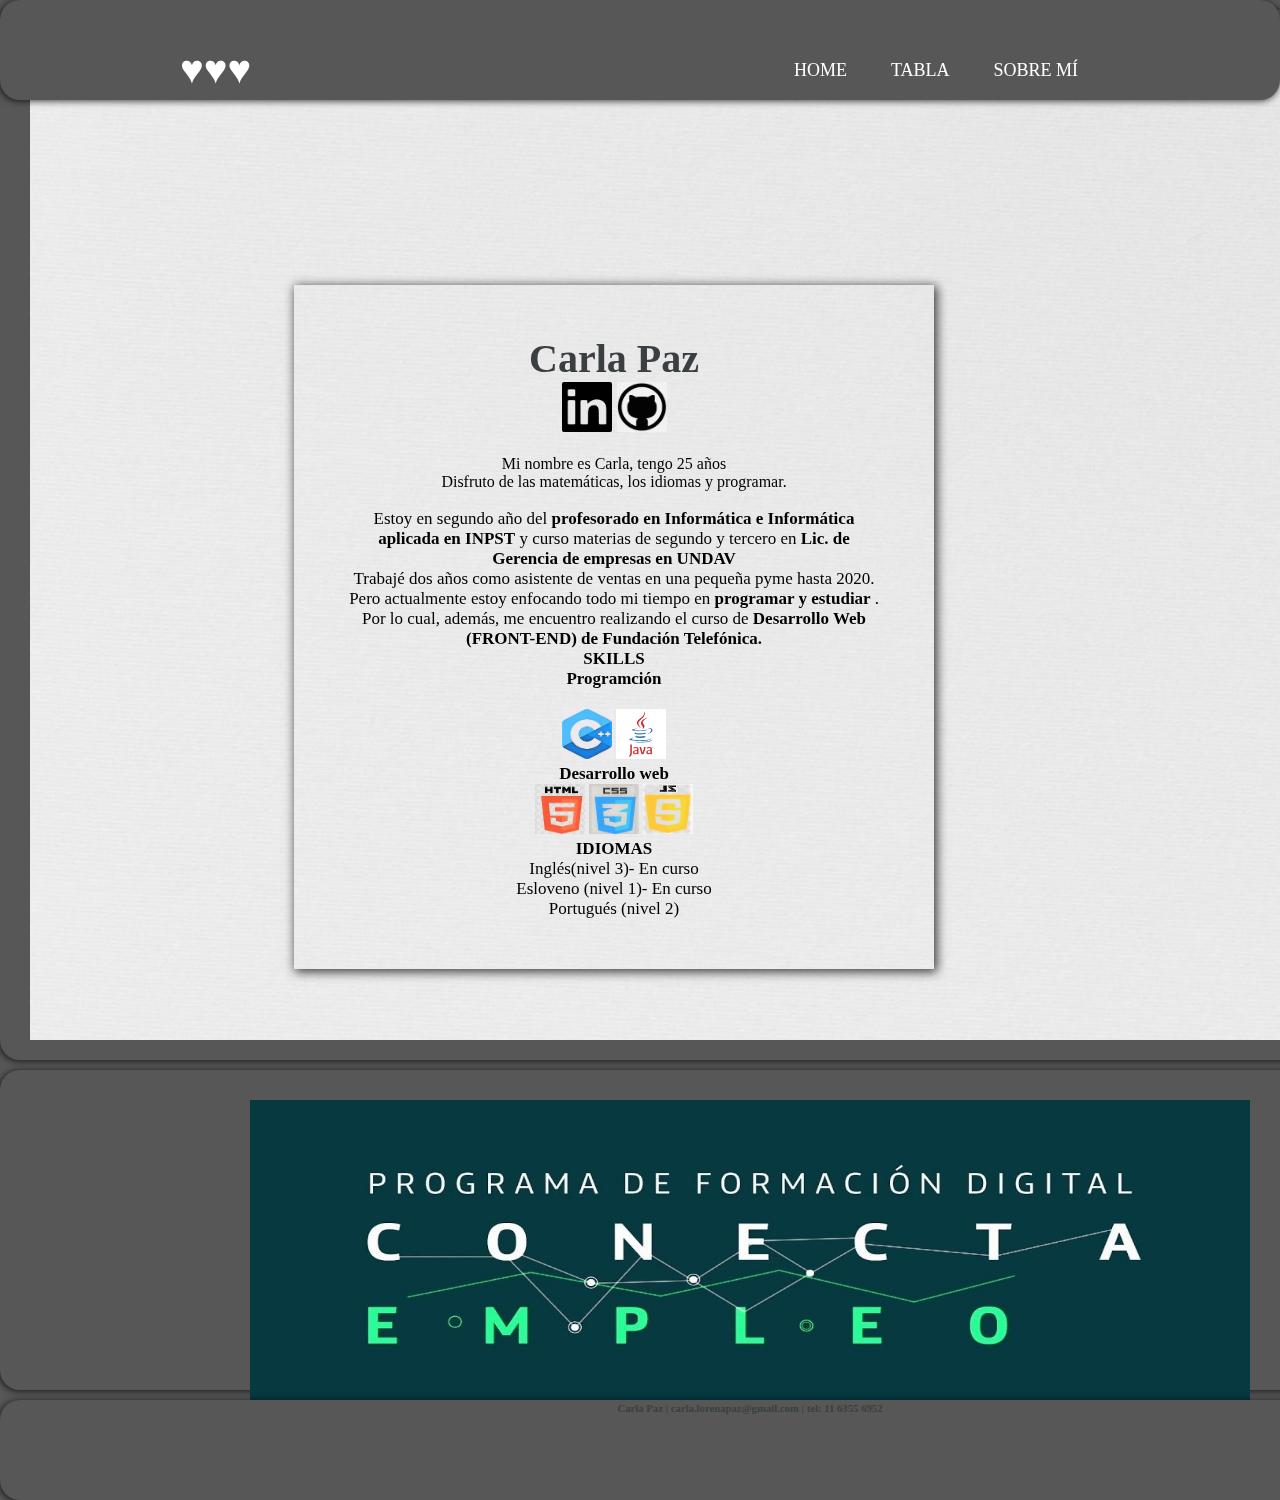
<file: Trabajo Práctico.html>
<!DOCTYPE html>
<!-- saved from url=(0119)file:///C:/Users/carla/Desktop/Desarrollo%20web/Modulo%202/Pr%C3%A1cticas/Barra%20de%20%20navegaci%C3%B3n/CarlaPaz.html -->
<html lang="en"><head><meta http-equiv="Content-Type" content="text/html; charset=UTF-8">
    
    <meta http-equiv="X-UA-Compatible" content="IE=edge">
    <meta name="viewport" content="width=device-width, initial-scale=1.0">
    <link rel="Stylesheet" href="./Trabajo Práctico_files/Styles.css">
    <script src="./Trabajo Práctico_files/48db06bb17.js.descarga" crossorigin="anonymous"></script><style media="all" id="fa-v4-font-face">/*!
 * Font Awesome Free 5.15.3 by @fontawesome - https://fontawesome.com
 * License - https://fontawesome.com/license/free (Icons: CC BY 4.0, Fonts: SIL OFL 1.1, Code: MIT License)
 */@font-face{font-family:"FontAwesome";font-display:block;src:url(https://ka-f.fontawesome.com/releases/v5.15.3/webfonts/free-fa-solid-900.eot);src:url(https://ka-f.fontawesome.com/releases/v5.15.3/webfonts/free-fa-solid-900.eot?#iefix) format("embedded-opentype"),url(https://ka-f.fontawesome.com/releases/v5.15.3/webfonts/free-fa-solid-900.woff2) format("woff2"),url(https://ka-f.fontawesome.com/releases/v5.15.3/webfonts/free-fa-solid-900.woff) format("woff"),url(https://ka-f.fontawesome.com/releases/v5.15.3/webfonts/free-fa-solid-900.ttf) format("truetype"),url(https://ka-f.fontawesome.com/releases/v5.15.3/webfonts/free-fa-solid-900.svg#fontawesome) format("svg")}@font-face{font-family:"FontAwesome";font-display:block;src:url(https://ka-f.fontawesome.com/releases/v5.15.3/webfonts/free-fa-brands-400.eot);src:url(https://ka-f.fontawesome.com/releases/v5.15.3/webfonts/free-fa-brands-400.eot?#iefix) format("embedded-opentype"),url(https://ka-f.fontawesome.com/releases/v5.15.3/webfonts/free-fa-brands-400.woff2) format("woff2"),url(https://ka-f.fontawesome.com/releases/v5.15.3/webfonts/free-fa-brands-400.woff) format("woff"),url(https://ka-f.fontawesome.com/releases/v5.15.3/webfonts/free-fa-brands-400.ttf) format("truetype"),url(https://ka-f.fontawesome.com/releases/v5.15.3/webfonts/free-fa-brands-400.svg#fontawesome) format("svg")}@font-face{font-family:"FontAwesome";font-display:block;src:url(https://ka-f.fontawesome.com/releases/v5.15.3/webfonts/free-fa-regular-400.eot);src:url(https://ka-f.fontawesome.com/releases/v5.15.3/webfonts/free-fa-regular-400.eot?#iefix) format("embedded-opentype"),url(https://ka-f.fontawesome.com/releases/v5.15.3/webfonts/free-fa-regular-400.woff2) format("woff2"),url(https://ka-f.fontawesome.com/releases/v5.15.3/webfonts/free-fa-regular-400.woff) format("woff"),url(https://ka-f.fontawesome.com/releases/v5.15.3/webfonts/free-fa-regular-400.ttf) format("truetype"),url(https://ka-f.fontawesome.com/releases/v5.15.3/webfonts/free-fa-regular-400.svg#fontawesome) format("svg");unicode-range:U+f004-f005,U+f007,U+f017,U+f022,U+f024,U+f02e,U+f03e,U+f044,U+f057-f059,U+f06e,U+f070,U+f075,U+f07b-f07c,U+f080,U+f086,U+f089,U+f094,U+f09d,U+f0a0,U+f0a4-f0a7,U+f0c5,U+f0c7-f0c8,U+f0e0,U+f0eb,U+f0f3,U+f0f8,U+f0fe,U+f111,U+f118-f11a,U+f11c,U+f133,U+f144,U+f146,U+f14a,U+f14d-f14e,U+f150-f152,U+f15b-f15c,U+f164-f165,U+f185-f186,U+f191-f192,U+f1ad,U+f1c1-f1c9,U+f1cd,U+f1d8,U+f1e3,U+f1ea,U+f1f6,U+f1f9,U+f20a,U+f247-f249,U+f24d,U+f254-f25b,U+f25d,U+f271-f274,U+f279,U+f28b,U+f28d,U+f2b5-f2b6,U+f2b9,U+f2bb,U+f2bd,U+f2c1-f2c2,U+f2d0,U+f2d2,U+f2dc,U+f2ed,U+f3a5,U+f3d1,U+f410}@font-face{font-family:"FontAwesome";font-display:block;src:url(https://ka-f.fontawesome.com/releases/v5.15.3/webfonts/free-fa-v4deprecations.eot);src:url(https://ka-f.fontawesome.com/releases/v5.15.3/webfonts/free-fa-v4deprecations.eot?#iefix) format("embedded-opentype"),url(https://ka-f.fontawesome.com/releases/v5.15.3/webfonts/free-fa-v4deprecations.woff2) format("woff2"),url(https://ka-f.fontawesome.com/releases/v5.15.3/webfonts/free-fa-v4deprecations.woff) format("woff"),url(https://ka-f.fontawesome.com/releases/v5.15.3/webfonts/free-fa-v4deprecations.ttf) format("truetype"),url(https://ka-f.fontawesome.com/releases/v5.15.3/webfonts/free-fa-v4deprecations.svg#fontawesome) format("svg");unicode-range:U+f003,U+f006,U+f014,U+f016,U+f01a-f01b,U+f01d,U+f040,U+f045-f047,U+f05c-f05d,U+f07d-f07e,U+f087-f088,U+f08a-f08b,U+f08e,U+f090,U+f096-f097,U+f0a2,U+f0e4-f0e6,U+f0ec-f0ee,U+f0f5-f0f7,U+f10c,U+f112,U+f114-f115,U+f11d,U+f123,U+f132,U+f145,U+f147-f149,U+f14c,U+f166,U+f16a,U+f172,U+f175-f178,U+f18e,U+f190,U+f196,U+f1b1,U+f1d9,U+f1db,U+f1f7,U+f20c,U+f219,U+f230,U+f24a,U+f250,U+f278,U+f27b,U+f283,U+f28c,U+f28e,U+f29b-f29c,U+f2b7,U+f2ba,U+f2bc,U+f2be,U+f2c0,U+f2c3,U+f2d3-f2d4}</style><style media="all" id="fa-v4-shims">/*!
 * Font Awesome Free 5.15.3 by @fontawesome - https://fontawesome.com
 * License - https://fontawesome.com/license/free (Icons: CC BY 4.0, Fonts: SIL OFL 1.1, Code: MIT License)
 */.fa.fa-glass:before{content:"\f000"}.fa.fa-meetup{font-family:"Font Awesome 5 Brands";font-weight:400}.fa.fa-star-o{font-family:"Font Awesome 5 Free";font-weight:400}.fa.fa-star-o:before{content:"\f005"}.fa.fa-close:before,.fa.fa-remove:before{content:"\f00d"}.fa.fa-gear:before{content:"\f013"}.fa.fa-trash-o{font-family:"Font Awesome 5 Free";font-weight:400}.fa.fa-trash-o:before{content:"\f2ed"}.fa.fa-file-o{font-family:"Font Awesome 5 Free";font-weight:400}.fa.fa-file-o:before{content:"\f15b"}.fa.fa-clock-o{font-family:"Font Awesome 5 Free";font-weight:400}.fa.fa-clock-o:before{content:"\f017"}.fa.fa-arrow-circle-o-down{font-family:"Font Awesome 5 Free";font-weight:400}.fa.fa-arrow-circle-o-down:before{content:"\f358"}.fa.fa-arrow-circle-o-up{font-family:"Font Awesome 5 Free";font-weight:400}.fa.fa-arrow-circle-o-up:before{content:"\f35b"}.fa.fa-play-circle-o{font-family:"Font Awesome 5 Free";font-weight:400}.fa.fa-play-circle-o:before{content:"\f144"}.fa.fa-repeat:before,.fa.fa-rotate-right:before{content:"\f01e"}.fa.fa-refresh:before{content:"\f021"}.fa.fa-list-alt{font-family:"Font Awesome 5 Free";font-weight:400}.fa.fa-dedent:before{content:"\f03b"}.fa.fa-video-camera:before{content:"\f03d"}.fa.fa-picture-o{font-family:"Font Awesome 5 Free";font-weight:400}.fa.fa-picture-o:before{content:"\f03e"}.fa.fa-photo{font-family:"Font Awesome 5 Free";font-weight:400}.fa.fa-photo:before{content:"\f03e"}.fa.fa-image{font-family:"Font Awesome 5 Free";font-weight:400}.fa.fa-image:before{content:"\f03e"}.fa.fa-pencil:before{content:"\f303"}.fa.fa-map-marker:before{content:"\f3c5"}.fa.fa-pencil-square-o{font-family:"Font Awesome 5 Free";font-weight:400}.fa.fa-pencil-square-o:before{content:"\f044"}.fa.fa-share-square-o{font-family:"Font Awesome 5 Free";font-weight:400}.fa.fa-share-square-o:before{content:"\f14d"}.fa.fa-check-square-o{font-family:"Font Awesome 5 Free";font-weight:400}.fa.fa-check-square-o:before{content:"\f14a"}.fa.fa-arrows:before{content:"\f0b2"}.fa.fa-times-circle-o{font-family:"Font Awesome 5 Free";font-weight:400}.fa.fa-times-circle-o:before{content:"\f057"}.fa.fa-check-circle-o{font-family:"Font Awesome 5 Free";font-weight:400}.fa.fa-check-circle-o:before{content:"\f058"}.fa.fa-mail-forward:before{content:"\f064"}.fa.fa-expand:before{content:"\f424"}.fa.fa-compress:before{content:"\f422"}.fa.fa-eye,.fa.fa-eye-slash{font-family:"Font Awesome 5 Free";font-weight:400}.fa.fa-warning:before{content:"\f071"}.fa.fa-calendar:before{content:"\f073"}.fa.fa-arrows-v:before{content:"\f338"}.fa.fa-arrows-h:before{content:"\f337"}.fa.fa-bar-chart{font-family:"Font Awesome 5 Free";font-weight:400}.fa.fa-bar-chart:before{content:"\f080"}.fa.fa-bar-chart-o{font-family:"Font Awesome 5 Free";font-weight:400}.fa.fa-bar-chart-o:before{content:"\f080"}.fa.fa-facebook-square,.fa.fa-twitter-square{font-family:"Font Awesome 5 Brands";font-weight:400}.fa.fa-gears:before{content:"\f085"}.fa.fa-thumbs-o-up{font-family:"Font Awesome 5 Free";font-weight:400}.fa.fa-thumbs-o-up:before{content:"\f164"}.fa.fa-thumbs-o-down{font-family:"Font Awesome 5 Free";font-weight:400}.fa.fa-thumbs-o-down:before{content:"\f165"}.fa.fa-heart-o{font-family:"Font Awesome 5 Free";font-weight:400}.fa.fa-heart-o:before{content:"\f004"}.fa.fa-sign-out:before{content:"\f2f5"}.fa.fa-linkedin-square{font-family:"Font Awesome 5 Brands";font-weight:400}.fa.fa-linkedin-square:before{content:"\f08c"}.fa.fa-thumb-tack:before{content:"\f08d"}.fa.fa-external-link:before{content:"\f35d"}.fa.fa-sign-in:before{content:"\f2f6"}.fa.fa-github-square{font-family:"Font Awesome 5 Brands";font-weight:400}.fa.fa-lemon-o{font-family:"Font Awesome 5 Free";font-weight:400}.fa.fa-lemon-o:before{content:"\f094"}.fa.fa-square-o{font-family:"Font Awesome 5 Free";font-weight:400}.fa.fa-square-o:before{content:"\f0c8"}.fa.fa-bookmark-o{font-family:"Font Awesome 5 Free";font-weight:400}.fa.fa-bookmark-o:before{content:"\f02e"}.fa.fa-facebook,.fa.fa-twitter{font-family:"Font Awesome 5 Brands";font-weight:400}.fa.fa-facebook:before{content:"\f39e"}.fa.fa-facebook-f{font-family:"Font Awesome 5 Brands";font-weight:400}.fa.fa-facebook-f:before{content:"\f39e"}.fa.fa-github{font-family:"Font Awesome 5 Brands";font-weight:400}.fa.fa-credit-card{font-family:"Font Awesome 5 Free";font-weight:400}.fa.fa-feed:before{content:"\f09e"}.fa.fa-hdd-o{font-family:"Font Awesome 5 Free";font-weight:400}.fa.fa-hdd-o:before{content:"\f0a0"}.fa.fa-hand-o-right{font-family:"Font Awesome 5 Free";font-weight:400}.fa.fa-hand-o-right:before{content:"\f0a4"}.fa.fa-hand-o-left{font-family:"Font Awesome 5 Free";font-weight:400}.fa.fa-hand-o-left:before{content:"\f0a5"}.fa.fa-hand-o-up{font-family:"Font Awesome 5 Free";font-weight:400}.fa.fa-hand-o-up:before{content:"\f0a6"}.fa.fa-hand-o-down{font-family:"Font Awesome 5 Free";font-weight:400}.fa.fa-hand-o-down:before{content:"\f0a7"}.fa.fa-arrows-alt:before{content:"\f31e"}.fa.fa-group:before{content:"\f0c0"}.fa.fa-chain:before{content:"\f0c1"}.fa.fa-scissors:before{content:"\f0c4"}.fa.fa-files-o{font-family:"Font Awesome 5 Free";font-weight:400}.fa.fa-files-o:before{content:"\f0c5"}.fa.fa-floppy-o{font-family:"Font Awesome 5 Free";font-weight:400}.fa.fa-floppy-o:before{content:"\f0c7"}.fa.fa-navicon:before,.fa.fa-reorder:before{content:"\f0c9"}.fa.fa-google-plus,.fa.fa-google-plus-square,.fa.fa-pinterest,.fa.fa-pinterest-square{font-family:"Font Awesome 5 Brands";font-weight:400}.fa.fa-google-plus:before{content:"\f0d5"}.fa.fa-money{font-family:"Font Awesome 5 Free";font-weight:400}.fa.fa-money:before{content:"\f3d1"}.fa.fa-unsorted:before{content:"\f0dc"}.fa.fa-sort-desc:before{content:"\f0dd"}.fa.fa-sort-asc:before{content:"\f0de"}.fa.fa-linkedin{font-family:"Font Awesome 5 Brands";font-weight:400}.fa.fa-linkedin:before{content:"\f0e1"}.fa.fa-rotate-left:before{content:"\f0e2"}.fa.fa-legal:before{content:"\f0e3"}.fa.fa-dashboard:before,.fa.fa-tachometer:before{content:"\f3fd"}.fa.fa-comment-o{font-family:"Font Awesome 5 Free";font-weight:400}.fa.fa-comment-o:before{content:"\f075"}.fa.fa-comments-o{font-family:"Font Awesome 5 Free";font-weight:400}.fa.fa-comments-o:before{content:"\f086"}.fa.fa-flash:before{content:"\f0e7"}.fa.fa-clipboard,.fa.fa-paste{font-family:"Font Awesome 5 Free";font-weight:400}.fa.fa-paste:before{content:"\f328"}.fa.fa-lightbulb-o{font-family:"Font Awesome 5 Free";font-weight:400}.fa.fa-lightbulb-o:before{content:"\f0eb"}.fa.fa-exchange:before{content:"\f362"}.fa.fa-cloud-download:before{content:"\f381"}.fa.fa-cloud-upload:before{content:"\f382"}.fa.fa-bell-o{font-family:"Font Awesome 5 Free";font-weight:400}.fa.fa-bell-o:before{content:"\f0f3"}.fa.fa-cutlery:before{content:"\f2e7"}.fa.fa-file-text-o{font-family:"Font Awesome 5 Free";font-weight:400}.fa.fa-file-text-o:before{content:"\f15c"}.fa.fa-building-o{font-family:"Font Awesome 5 Free";font-weight:400}.fa.fa-building-o:before{content:"\f1ad"}.fa.fa-hospital-o{font-family:"Font Awesome 5 Free";font-weight:400}.fa.fa-hospital-o:before{content:"\f0f8"}.fa.fa-tablet:before{content:"\f3fa"}.fa.fa-mobile-phone:before,.fa.fa-mobile:before{content:"\f3cd"}.fa.fa-circle-o{font-family:"Font Awesome 5 Free";font-weight:400}.fa.fa-circle-o:before{content:"\f111"}.fa.fa-mail-reply:before{content:"\f3e5"}.fa.fa-github-alt{font-family:"Font Awesome 5 Brands";font-weight:400}.fa.fa-folder-o{font-family:"Font Awesome 5 Free";font-weight:400}.fa.fa-folder-o:before{content:"\f07b"}.fa.fa-folder-open-o{font-family:"Font Awesome 5 Free";font-weight:400}.fa.fa-folder-open-o:before{content:"\f07c"}.fa.fa-smile-o{font-family:"Font Awesome 5 Free";font-weight:400}.fa.fa-smile-o:before{content:"\f118"}.fa.fa-frown-o{font-family:"Font Awesome 5 Free";font-weight:400}.fa.fa-frown-o:before{content:"\f119"}.fa.fa-meh-o{font-family:"Font Awesome 5 Free";font-weight:400}.fa.fa-meh-o:before{content:"\f11a"}.fa.fa-keyboard-o{font-family:"Font Awesome 5 Free";font-weight:400}.fa.fa-keyboard-o:before{content:"\f11c"}.fa.fa-flag-o{font-family:"Font Awesome 5 Free";font-weight:400}.fa.fa-flag-o:before{content:"\f024"}.fa.fa-mail-reply-all:before{content:"\f122"}.fa.fa-star-half-o{font-family:"Font Awesome 5 Free";font-weight:400}.fa.fa-star-half-o:before{content:"\f089"}.fa.fa-star-half-empty{font-family:"Font Awesome 5 Free";font-weight:400}.fa.fa-star-half-empty:before{content:"\f089"}.fa.fa-star-half-full{font-family:"Font Awesome 5 Free";font-weight:400}.fa.fa-star-half-full:before{content:"\f089"}.fa.fa-code-fork:before{content:"\f126"}.fa.fa-chain-broken:before{content:"\f127"}.fa.fa-shield:before{content:"\f3ed"}.fa.fa-calendar-o{font-family:"Font Awesome 5 Free";font-weight:400}.fa.fa-calendar-o:before{content:"\f133"}.fa.fa-css3,.fa.fa-html5,.fa.fa-maxcdn{font-family:"Font Awesome 5 Brands";font-weight:400}.fa.fa-ticket:before{content:"\f3ff"}.fa.fa-minus-square-o{font-family:"Font Awesome 5 Free";font-weight:400}.fa.fa-minus-square-o:before{content:"\f146"}.fa.fa-level-up:before{content:"\f3bf"}.fa.fa-level-down:before{content:"\f3be"}.fa.fa-pencil-square:before{content:"\f14b"}.fa.fa-external-link-square:before{content:"\f360"}.fa.fa-compass{font-family:"Font Awesome 5 Free";font-weight:400}.fa.fa-caret-square-o-down{font-family:"Font Awesome 5 Free";font-weight:400}.fa.fa-caret-square-o-down:before{content:"\f150"}.fa.fa-toggle-down{font-family:"Font Awesome 5 Free";font-weight:400}.fa.fa-toggle-down:before{content:"\f150"}.fa.fa-caret-square-o-up{font-family:"Font Awesome 5 Free";font-weight:400}.fa.fa-caret-square-o-up:before{content:"\f151"}.fa.fa-toggle-up{font-family:"Font Awesome 5 Free";font-weight:400}.fa.fa-toggle-up:before{content:"\f151"}.fa.fa-caret-square-o-right{font-family:"Font Awesome 5 Free";font-weight:400}.fa.fa-caret-square-o-right:before{content:"\f152"}.fa.fa-toggle-right{font-family:"Font Awesome 5 Free";font-weight:400}.fa.fa-toggle-right:before{content:"\f152"}.fa.fa-eur:before,.fa.fa-euro:before{content:"\f153"}.fa.fa-gbp:before{content:"\f154"}.fa.fa-dollar:before,.fa.fa-usd:before{content:"\f155"}.fa.fa-inr:before,.fa.fa-rupee:before{content:"\f156"}.fa.fa-cny:before,.fa.fa-jpy:before,.fa.fa-rmb:before,.fa.fa-yen:before{content:"\f157"}.fa.fa-rouble:before,.fa.fa-rub:before,.fa.fa-ruble:before{content:"\f158"}.fa.fa-krw:before,.fa.fa-won:before{content:"\f159"}.fa.fa-bitcoin,.fa.fa-btc{font-family:"Font Awesome 5 Brands";font-weight:400}.fa.fa-bitcoin:before{content:"\f15a"}.fa.fa-file-text:before{content:"\f15c"}.fa.fa-sort-alpha-asc:before{content:"\f15d"}.fa.fa-sort-alpha-desc:before{content:"\f881"}.fa.fa-sort-amount-asc:before{content:"\f160"}.fa.fa-sort-amount-desc:before{content:"\f884"}.fa.fa-sort-numeric-asc:before{content:"\f162"}.fa.fa-sort-numeric-desc:before{content:"\f886"}.fa.fa-xing,.fa.fa-xing-square,.fa.fa-youtube,.fa.fa-youtube-play,.fa.fa-youtube-square{font-family:"Font Awesome 5 Brands";font-weight:400}.fa.fa-youtube-play:before{content:"\f167"}.fa.fa-adn,.fa.fa-bitbucket,.fa.fa-bitbucket-square,.fa.fa-dropbox,.fa.fa-flickr,.fa.fa-instagram,.fa.fa-stack-overflow{font-family:"Font Awesome 5 Brands";font-weight:400}.fa.fa-bitbucket-square:before{content:"\f171"}.fa.fa-tumblr,.fa.fa-tumblr-square{font-family:"Font Awesome 5 Brands";font-weight:400}.fa.fa-long-arrow-down:before{content:"\f309"}.fa.fa-long-arrow-up:before{content:"\f30c"}.fa.fa-long-arrow-left:before{content:"\f30a"}.fa.fa-long-arrow-right:before{content:"\f30b"}.fa.fa-android,.fa.fa-apple,.fa.fa-dribbble,.fa.fa-foursquare,.fa.fa-gittip,.fa.fa-gratipay,.fa.fa-linux,.fa.fa-skype,.fa.fa-trello,.fa.fa-windows{font-family:"Font Awesome 5 Brands";font-weight:400}.fa.fa-gittip:before{content:"\f184"}.fa.fa-sun-o{font-family:"Font Awesome 5 Free";font-weight:400}.fa.fa-sun-o:before{content:"\f185"}.fa.fa-moon-o{font-family:"Font Awesome 5 Free";font-weight:400}.fa.fa-moon-o:before{content:"\f186"}.fa.fa-pagelines,.fa.fa-renren,.fa.fa-stack-exchange,.fa.fa-vk,.fa.fa-weibo{font-family:"Font Awesome 5 Brands";font-weight:400}.fa.fa-arrow-circle-o-right{font-family:"Font Awesome 5 Free";font-weight:400}.fa.fa-arrow-circle-o-right:before{content:"\f35a"}.fa.fa-arrow-circle-o-left{font-family:"Font Awesome 5 Free";font-weight:400}.fa.fa-arrow-circle-o-left:before{content:"\f359"}.fa.fa-caret-square-o-left{font-family:"Font Awesome 5 Free";font-weight:400}.fa.fa-caret-square-o-left:before{content:"\f191"}.fa.fa-toggle-left{font-family:"Font Awesome 5 Free";font-weight:400}.fa.fa-toggle-left:before{content:"\f191"}.fa.fa-dot-circle-o{font-family:"Font Awesome 5 Free";font-weight:400}.fa.fa-dot-circle-o:before{content:"\f192"}.fa.fa-vimeo-square{font-family:"Font Awesome 5 Brands";font-weight:400}.fa.fa-try:before,.fa.fa-turkish-lira:before{content:"\f195"}.fa.fa-plus-square-o{font-family:"Font Awesome 5 Free";font-weight:400}.fa.fa-plus-square-o:before{content:"\f0fe"}.fa.fa-openid,.fa.fa-slack,.fa.fa-wordpress{font-family:"Font Awesome 5 Brands";font-weight:400}.fa.fa-bank:before,.fa.fa-institution:before{content:"\f19c"}.fa.fa-mortar-board:before{content:"\f19d"}.fa.fa-delicious,.fa.fa-digg,.fa.fa-drupal,.fa.fa-google,.fa.fa-joomla,.fa.fa-pied-piper-alt,.fa.fa-pied-piper-pp,.fa.fa-reddit,.fa.fa-reddit-square,.fa.fa-stumbleupon,.fa.fa-stumbleupon-circle,.fa.fa-yahoo{font-family:"Font Awesome 5 Brands";font-weight:400}.fa.fa-spoon:before{content:"\f2e5"}.fa.fa-behance,.fa.fa-behance-square,.fa.fa-steam,.fa.fa-steam-square{font-family:"Font Awesome 5 Brands";font-weight:400}.fa.fa-automobile:before{content:"\f1b9"}.fa.fa-envelope-o{font-family:"Font Awesome 5 Free";font-weight:400}.fa.fa-envelope-o:before{content:"\f0e0"}.fa.fa-deviantart,.fa.fa-soundcloud,.fa.fa-spotify{font-family:"Font Awesome 5 Brands";font-weight:400}.fa.fa-file-pdf-o{font-family:"Font Awesome 5 Free";font-weight:400}.fa.fa-file-pdf-o:before{content:"\f1c1"}.fa.fa-file-word-o{font-family:"Font Awesome 5 Free";font-weight:400}.fa.fa-file-word-o:before{content:"\f1c2"}.fa.fa-file-excel-o{font-family:"Font Awesome 5 Free";font-weight:400}.fa.fa-file-excel-o:before{content:"\f1c3"}.fa.fa-file-powerpoint-o{font-family:"Font Awesome 5 Free";font-weight:400}.fa.fa-file-powerpoint-o:before{content:"\f1c4"}.fa.fa-file-image-o{font-family:"Font Awesome 5 Free";font-weight:400}.fa.fa-file-image-o:before{content:"\f1c5"}.fa.fa-file-photo-o{font-family:"Font Awesome 5 Free";font-weight:400}.fa.fa-file-photo-o:before{content:"\f1c5"}.fa.fa-file-picture-o{font-family:"Font Awesome 5 Free";font-weight:400}.fa.fa-file-picture-o:before{content:"\f1c5"}.fa.fa-file-archive-o{font-family:"Font Awesome 5 Free";font-weight:400}.fa.fa-file-archive-o:before{content:"\f1c6"}.fa.fa-file-zip-o{font-family:"Font Awesome 5 Free";font-weight:400}.fa.fa-file-zip-o:before{content:"\f1c6"}.fa.fa-file-audio-o{font-family:"Font Awesome 5 Free";font-weight:400}.fa.fa-file-audio-o:before{content:"\f1c7"}.fa.fa-file-sound-o{font-family:"Font Awesome 5 Free";font-weight:400}.fa.fa-file-sound-o:before{content:"\f1c7"}.fa.fa-file-video-o{font-family:"Font Awesome 5 Free";font-weight:400}.fa.fa-file-video-o:before{content:"\f1c8"}.fa.fa-file-movie-o{font-family:"Font Awesome 5 Free";font-weight:400}.fa.fa-file-movie-o:before{content:"\f1c8"}.fa.fa-file-code-o{font-family:"Font Awesome 5 Free";font-weight:400}.fa.fa-file-code-o:before{content:"\f1c9"}.fa.fa-codepen,.fa.fa-jsfiddle,.fa.fa-vine{font-family:"Font Awesome 5 Brands";font-weight:400}.fa.fa-life-bouy,.fa.fa-life-ring{font-family:"Font Awesome 5 Free";font-weight:400}.fa.fa-life-bouy:before{content:"\f1cd"}.fa.fa-life-buoy{font-family:"Font Awesome 5 Free";font-weight:400}.fa.fa-life-buoy:before{content:"\f1cd"}.fa.fa-life-saver{font-family:"Font Awesome 5 Free";font-weight:400}.fa.fa-life-saver:before{content:"\f1cd"}.fa.fa-support{font-family:"Font Awesome 5 Free";font-weight:400}.fa.fa-support:before{content:"\f1cd"}.fa.fa-circle-o-notch:before{content:"\f1ce"}.fa.fa-ra,.fa.fa-rebel{font-family:"Font Awesome 5 Brands";font-weight:400}.fa.fa-ra:before{content:"\f1d0"}.fa.fa-resistance{font-family:"Font Awesome 5 Brands";font-weight:400}.fa.fa-resistance:before{content:"\f1d0"}.fa.fa-empire,.fa.fa-ge{font-family:"Font Awesome 5 Brands";font-weight:400}.fa.fa-ge:before{content:"\f1d1"}.fa.fa-git,.fa.fa-git-square,.fa.fa-hacker-news,.fa.fa-y-combinator-square{font-family:"Font Awesome 5 Brands";font-weight:400}.fa.fa-y-combinator-square:before{content:"\f1d4"}.fa.fa-yc-square{font-family:"Font Awesome 5 Brands";font-weight:400}.fa.fa-yc-square:before{content:"\f1d4"}.fa.fa-qq,.fa.fa-tencent-weibo,.fa.fa-wechat,.fa.fa-weixin{font-family:"Font Awesome 5 Brands";font-weight:400}.fa.fa-wechat:before{content:"\f1d7"}.fa.fa-send:before{content:"\f1d8"}.fa.fa-paper-plane-o{font-family:"Font Awesome 5 Free";font-weight:400}.fa.fa-paper-plane-o:before{content:"\f1d8"}.fa.fa-send-o{font-family:"Font Awesome 5 Free";font-weight:400}.fa.fa-send-o:before{content:"\f1d8"}.fa.fa-circle-thin{font-family:"Font Awesome 5 Free";font-weight:400}.fa.fa-circle-thin:before{content:"\f111"}.fa.fa-header:before{content:"\f1dc"}.fa.fa-sliders:before{content:"\f1de"}.fa.fa-futbol-o{font-family:"Font Awesome 5 Free";font-weight:400}.fa.fa-futbol-o:before{content:"\f1e3"}.fa.fa-soccer-ball-o{font-family:"Font Awesome 5 Free";font-weight:400}.fa.fa-soccer-ball-o:before{content:"\f1e3"}.fa.fa-slideshare,.fa.fa-twitch,.fa.fa-yelp{font-family:"Font Awesome 5 Brands";font-weight:400}.fa.fa-newspaper-o{font-family:"Font Awesome 5 Free";font-weight:400}.fa.fa-newspaper-o:before{content:"\f1ea"}.fa.fa-cc-amex,.fa.fa-cc-discover,.fa.fa-cc-mastercard,.fa.fa-cc-paypal,.fa.fa-cc-stripe,.fa.fa-cc-visa,.fa.fa-google-wallet,.fa.fa-paypal{font-family:"Font Awesome 5 Brands";font-weight:400}.fa.fa-bell-slash-o{font-family:"Font Awesome 5 Free";font-weight:400}.fa.fa-bell-slash-o:before{content:"\f1f6"}.fa.fa-trash:before{content:"\f2ed"}.fa.fa-copyright{font-family:"Font Awesome 5 Free";font-weight:400}.fa.fa-eyedropper:before{content:"\f1fb"}.fa.fa-area-chart:before{content:"\f1fe"}.fa.fa-pie-chart:before{content:"\f200"}.fa.fa-line-chart:before{content:"\f201"}.fa.fa-angellist,.fa.fa-ioxhost,.fa.fa-lastfm,.fa.fa-lastfm-square{font-family:"Font Awesome 5 Brands";font-weight:400}.fa.fa-cc{font-family:"Font Awesome 5 Free";font-weight:400}.fa.fa-cc:before{content:"\f20a"}.fa.fa-ils:before,.fa.fa-shekel:before,.fa.fa-sheqel:before{content:"\f20b"}.fa.fa-meanpath{font-family:"Font Awesome 5 Brands";font-weight:400}.fa.fa-meanpath:before{content:"\f2b4"}.fa.fa-buysellads,.fa.fa-connectdevelop,.fa.fa-dashcube,.fa.fa-forumbee,.fa.fa-leanpub,.fa.fa-sellsy,.fa.fa-shirtsinbulk,.fa.fa-simplybuilt,.fa.fa-skyatlas{font-family:"Font Awesome 5 Brands";font-weight:400}.fa.fa-diamond{font-family:"Font Awesome 5 Free";font-weight:400}.fa.fa-diamond:before{content:"\f3a5"}.fa.fa-intersex:before{content:"\f224"}.fa.fa-facebook-official{font-family:"Font Awesome 5 Brands";font-weight:400}.fa.fa-facebook-official:before{content:"\f09a"}.fa.fa-pinterest-p,.fa.fa-whatsapp{font-family:"Font Awesome 5 Brands";font-weight:400}.fa.fa-hotel:before{content:"\f236"}.fa.fa-medium,.fa.fa-viacoin,.fa.fa-y-combinator,.fa.fa-yc{font-family:"Font Awesome 5 Brands";font-weight:400}.fa.fa-yc:before{content:"\f23b"}.fa.fa-expeditedssl,.fa.fa-opencart,.fa.fa-optin-monster{font-family:"Font Awesome 5 Brands";font-weight:400}.fa.fa-battery-4:before,.fa.fa-battery:before{content:"\f240"}.fa.fa-battery-3:before{content:"\f241"}.fa.fa-battery-2:before{content:"\f242"}.fa.fa-battery-1:before{content:"\f243"}.fa.fa-battery-0:before{content:"\f244"}.fa.fa-object-group,.fa.fa-object-ungroup,.fa.fa-sticky-note-o{font-family:"Font Awesome 5 Free";font-weight:400}.fa.fa-sticky-note-o:before{content:"\f249"}.fa.fa-cc-diners-club,.fa.fa-cc-jcb{font-family:"Font Awesome 5 Brands";font-weight:400}.fa.fa-clone,.fa.fa-hourglass-o{font-family:"Font Awesome 5 Free";font-weight:400}.fa.fa-hourglass-o:before{content:"\f254"}.fa.fa-hourglass-1:before{content:"\f251"}.fa.fa-hourglass-2:before{content:"\f252"}.fa.fa-hourglass-3:before{content:"\f253"}.fa.fa-hand-rock-o{font-family:"Font Awesome 5 Free";font-weight:400}.fa.fa-hand-rock-o:before{content:"\f255"}.fa.fa-hand-grab-o{font-family:"Font Awesome 5 Free";font-weight:400}.fa.fa-hand-grab-o:before{content:"\f255"}.fa.fa-hand-paper-o{font-family:"Font Awesome 5 Free";font-weight:400}.fa.fa-hand-paper-o:before{content:"\f256"}.fa.fa-hand-stop-o{font-family:"Font Awesome 5 Free";font-weight:400}.fa.fa-hand-stop-o:before{content:"\f256"}.fa.fa-hand-scissors-o{font-family:"Font Awesome 5 Free";font-weight:400}.fa.fa-hand-scissors-o:before{content:"\f257"}.fa.fa-hand-lizard-o{font-family:"Font Awesome 5 Free";font-weight:400}.fa.fa-hand-lizard-o:before{content:"\f258"}.fa.fa-hand-spock-o{font-family:"Font Awesome 5 Free";font-weight:400}.fa.fa-hand-spock-o:before{content:"\f259"}.fa.fa-hand-pointer-o{font-family:"Font Awesome 5 Free";font-weight:400}.fa.fa-hand-pointer-o:before{content:"\f25a"}.fa.fa-hand-peace-o{font-family:"Font Awesome 5 Free";font-weight:400}.fa.fa-hand-peace-o:before{content:"\f25b"}.fa.fa-registered{font-family:"Font Awesome 5 Free";font-weight:400}.fa.fa-chrome,.fa.fa-creative-commons,.fa.fa-firefox,.fa.fa-get-pocket,.fa.fa-gg,.fa.fa-gg-circle,.fa.fa-internet-explorer,.fa.fa-odnoklassniki,.fa.fa-odnoklassniki-square,.fa.fa-opera,.fa.fa-safari,.fa.fa-tripadvisor,.fa.fa-wikipedia-w{font-family:"Font Awesome 5 Brands";font-weight:400}.fa.fa-television:before{content:"\f26c"}.fa.fa-500px,.fa.fa-amazon,.fa.fa-contao{font-family:"Font Awesome 5 Brands";font-weight:400}.fa.fa-calendar-plus-o{font-family:"Font Awesome 5 Free";font-weight:400}.fa.fa-calendar-plus-o:before{content:"\f271"}.fa.fa-calendar-minus-o{font-family:"Font Awesome 5 Free";font-weight:400}.fa.fa-calendar-minus-o:before{content:"\f272"}.fa.fa-calendar-times-o{font-family:"Font Awesome 5 Free";font-weight:400}.fa.fa-calendar-times-o:before{content:"\f273"}.fa.fa-calendar-check-o{font-family:"Font Awesome 5 Free";font-weight:400}.fa.fa-calendar-check-o:before{content:"\f274"}.fa.fa-map-o{font-family:"Font Awesome 5 Free";font-weight:400}.fa.fa-map-o:before{content:"\f279"}.fa.fa-commenting:before{content:"\f4ad"}.fa.fa-commenting-o{font-family:"Font Awesome 5 Free";font-weight:400}.fa.fa-commenting-o:before{content:"\f4ad"}.fa.fa-houzz,.fa.fa-vimeo{font-family:"Font Awesome 5 Brands";font-weight:400}.fa.fa-vimeo:before{content:"\f27d"}.fa.fa-black-tie,.fa.fa-edge,.fa.fa-fonticons,.fa.fa-reddit-alien{font-family:"Font Awesome 5 Brands";font-weight:400}.fa.fa-credit-card-alt:before{content:"\f09d"}.fa.fa-codiepie,.fa.fa-fort-awesome,.fa.fa-mixcloud,.fa.fa-modx,.fa.fa-product-hunt,.fa.fa-scribd,.fa.fa-usb{font-family:"Font Awesome 5 Brands";font-weight:400}.fa.fa-pause-circle-o{font-family:"Font Awesome 5 Free";font-weight:400}.fa.fa-pause-circle-o:before{content:"\f28b"}.fa.fa-stop-circle-o{font-family:"Font Awesome 5 Free";font-weight:400}.fa.fa-stop-circle-o:before{content:"\f28d"}.fa.fa-bluetooth,.fa.fa-bluetooth-b,.fa.fa-envira,.fa.fa-gitlab,.fa.fa-wheelchair-alt,.fa.fa-wpbeginner,.fa.fa-wpforms{font-family:"Font Awesome 5 Brands";font-weight:400}.fa.fa-wheelchair-alt:before{content:"\f368"}.fa.fa-question-circle-o{font-family:"Font Awesome 5 Free";font-weight:400}.fa.fa-question-circle-o:before{content:"\f059"}.fa.fa-volume-control-phone:before{content:"\f2a0"}.fa.fa-asl-interpreting:before{content:"\f2a3"}.fa.fa-deafness:before,.fa.fa-hard-of-hearing:before{content:"\f2a4"}.fa.fa-glide,.fa.fa-glide-g{font-family:"Font Awesome 5 Brands";font-weight:400}.fa.fa-signing:before{content:"\f2a7"}.fa.fa-first-order,.fa.fa-google-plus-official,.fa.fa-pied-piper,.fa.fa-snapchat,.fa.fa-snapchat-ghost,.fa.fa-snapchat-square,.fa.fa-themeisle,.fa.fa-viadeo,.fa.fa-viadeo-square,.fa.fa-yoast{font-family:"Font Awesome 5 Brands";font-weight:400}.fa.fa-google-plus-official:before{content:"\f2b3"}.fa.fa-google-plus-circle{font-family:"Font Awesome 5 Brands";font-weight:400}.fa.fa-google-plus-circle:before{content:"\f2b3"}.fa.fa-fa,.fa.fa-font-awesome{font-family:"Font Awesome 5 Brands";font-weight:400}.fa.fa-fa:before{content:"\f2b4"}.fa.fa-handshake-o{font-family:"Font Awesome 5 Free";font-weight:400}.fa.fa-handshake-o:before{content:"\f2b5"}.fa.fa-envelope-open-o{font-family:"Font Awesome 5 Free";font-weight:400}.fa.fa-envelope-open-o:before{content:"\f2b6"}.fa.fa-linode{font-family:"Font Awesome 5 Brands";font-weight:400}.fa.fa-address-book-o{font-family:"Font Awesome 5 Free";font-weight:400}.fa.fa-address-book-o:before{content:"\f2b9"}.fa.fa-vcard:before{content:"\f2bb"}.fa.fa-address-card-o{font-family:"Font Awesome 5 Free";font-weight:400}.fa.fa-address-card-o:before{content:"\f2bb"}.fa.fa-vcard-o{font-family:"Font Awesome 5 Free";font-weight:400}.fa.fa-vcard-o:before{content:"\f2bb"}.fa.fa-user-circle-o{font-family:"Font Awesome 5 Free";font-weight:400}.fa.fa-user-circle-o:before{content:"\f2bd"}.fa.fa-user-o{font-family:"Font Awesome 5 Free";font-weight:400}.fa.fa-user-o:before{content:"\f007"}.fa.fa-id-badge{font-family:"Font Awesome 5 Free";font-weight:400}.fa.fa-drivers-license:before{content:"\f2c2"}.fa.fa-id-card-o{font-family:"Font Awesome 5 Free";font-weight:400}.fa.fa-id-card-o:before{content:"\f2c2"}.fa.fa-drivers-license-o{font-family:"Font Awesome 5 Free";font-weight:400}.fa.fa-drivers-license-o:before{content:"\f2c2"}.fa.fa-free-code-camp,.fa.fa-quora,.fa.fa-telegram{font-family:"Font Awesome 5 Brands";font-weight:400}.fa.fa-thermometer-4:before,.fa.fa-thermometer:before{content:"\f2c7"}.fa.fa-thermometer-3:before{content:"\f2c8"}.fa.fa-thermometer-2:before{content:"\f2c9"}.fa.fa-thermometer-1:before{content:"\f2ca"}.fa.fa-thermometer-0:before{content:"\f2cb"}.fa.fa-bathtub:before,.fa.fa-s15:before{content:"\f2cd"}.fa.fa-window-maximize,.fa.fa-window-restore{font-family:"Font Awesome 5 Free";font-weight:400}.fa.fa-times-rectangle:before{content:"\f410"}.fa.fa-window-close-o{font-family:"Font Awesome 5 Free";font-weight:400}.fa.fa-window-close-o:before{content:"\f410"}.fa.fa-times-rectangle-o{font-family:"Font Awesome 5 Free";font-weight:400}.fa.fa-times-rectangle-o:before{content:"\f410"}.fa.fa-bandcamp,.fa.fa-eercast,.fa.fa-etsy,.fa.fa-grav,.fa.fa-imdb,.fa.fa-ravelry{font-family:"Font Awesome 5 Brands";font-weight:400}.fa.fa-eercast:before{content:"\f2da"}.fa.fa-snowflake-o{font-family:"Font Awesome 5 Free";font-weight:400}.fa.fa-snowflake-o:before{content:"\f2dc"}.fa.fa-superpowers,.fa.fa-wpexplorer{font-family:"Font Awesome 5 Brands";font-weight:400}.fa.fa-cab:before{content:"\f1ba"}</style><style media="all" id="fa-main">/*!
 * Font Awesome Free 5.15.3 by @fontawesome - https://fontawesome.com
 * License - https://fontawesome.com/license/free (Icons: CC BY 4.0, Fonts: SIL OFL 1.1, Code: MIT License)
 */.fa,.fab,.fad,.fal,.far,.fas{-moz-osx-font-smoothing:grayscale;-webkit-font-smoothing:antialiased;display:inline-block;font-style:normal;font-variant:normal;text-rendering:auto;line-height:1}.fa-lg{font-size:1.33333em;line-height:.75em;vertical-align:-.0667em}.fa-xs{font-size:.75em}.fa-sm{font-size:.875em}.fa-1x{font-size:1em}.fa-2x{font-size:2em}.fa-3x{font-size:3em}.fa-4x{font-size:4em}.fa-5x{font-size:5em}.fa-6x{font-size:6em}.fa-7x{font-size:7em}.fa-8x{font-size:8em}.fa-9x{font-size:9em}.fa-10x{font-size:10em}.fa-fw{text-align:center;width:1.25em}.fa-ul{list-style-type:none;margin-left:2.5em;padding-left:0}.fa-ul>li{position:relative}.fa-li{left:-2em;position:absolute;text-align:center;width:2em;line-height:inherit}.fa-border{border:.08em solid #eee;border-radius:.1em;padding:.2em .25em .15em}.fa-pull-left{float:left}.fa-pull-right{float:right}.fa.fa-pull-left,.fab.fa-pull-left,.fal.fa-pull-left,.far.fa-pull-left,.fas.fa-pull-left{margin-right:.3em}.fa.fa-pull-right,.fab.fa-pull-right,.fal.fa-pull-right,.far.fa-pull-right,.fas.fa-pull-right{margin-left:.3em}.fa-spin{-webkit-animation:fa-spin 2s linear infinite;animation:fa-spin 2s linear infinite}.fa-pulse{-webkit-animation:fa-spin 1s steps(8) infinite;animation:fa-spin 1s steps(8) infinite}@-webkit-keyframes fa-spin{0%{-webkit-transform:rotate(0deg);transform:rotate(0deg)}to{-webkit-transform:rotate(1turn);transform:rotate(1turn)}}@keyframes fa-spin{0%{-webkit-transform:rotate(0deg);transform:rotate(0deg)}to{-webkit-transform:rotate(1turn);transform:rotate(1turn)}}.fa-rotate-90{-ms-filter:"progid:DXImageTransform.Microsoft.BasicImage(rotation=1)";-webkit-transform:rotate(90deg);transform:rotate(90deg)}.fa-rotate-180{-ms-filter:"progid:DXImageTransform.Microsoft.BasicImage(rotation=2)";-webkit-transform:rotate(180deg);transform:rotate(180deg)}.fa-rotate-270{-ms-filter:"progid:DXImageTransform.Microsoft.BasicImage(rotation=3)";-webkit-transform:rotate(270deg);transform:rotate(270deg)}.fa-flip-horizontal{-ms-filter:"progid:DXImageTransform.Microsoft.BasicImage(rotation=0, mirror=1)";-webkit-transform:scaleX(-1);transform:scaleX(-1)}.fa-flip-vertical{-webkit-transform:scaleY(-1);transform:scaleY(-1)}.fa-flip-both,.fa-flip-horizontal.fa-flip-vertical,.fa-flip-vertical{-ms-filter:"progid:DXImageTransform.Microsoft.BasicImage(rotation=2, mirror=1)"}.fa-flip-both,.fa-flip-horizontal.fa-flip-vertical{-webkit-transform:scale(-1);transform:scale(-1)}:root .fa-flip-both,:root .fa-flip-horizontal,:root .fa-flip-vertical,:root .fa-rotate-90,:root .fa-rotate-180,:root .fa-rotate-270{-webkit-filter:none;filter:none}.fa-stack{display:inline-block;height:2em;line-height:2em;position:relative;vertical-align:middle;width:2.5em}.fa-stack-1x,.fa-stack-2x{left:0;position:absolute;text-align:center;width:100%}.fa-stack-1x{line-height:inherit}.fa-stack-2x{font-size:2em}.fa-inverse{color:#fff}.fa-500px:before{content:"\f26e"}.fa-accessible-icon:before{content:"\f368"}.fa-accusoft:before{content:"\f369"}.fa-acquisitions-incorporated:before{content:"\f6af"}.fa-ad:before{content:"\f641"}.fa-address-book:before{content:"\f2b9"}.fa-address-card:before{content:"\f2bb"}.fa-adjust:before{content:"\f042"}.fa-adn:before{content:"\f170"}.fa-adversal:before{content:"\f36a"}.fa-affiliatetheme:before{content:"\f36b"}.fa-air-freshener:before{content:"\f5d0"}.fa-airbnb:before{content:"\f834"}.fa-algolia:before{content:"\f36c"}.fa-align-center:before{content:"\f037"}.fa-align-justify:before{content:"\f039"}.fa-align-left:before{content:"\f036"}.fa-align-right:before{content:"\f038"}.fa-alipay:before{content:"\f642"}.fa-allergies:before{content:"\f461"}.fa-amazon:before{content:"\f270"}.fa-amazon-pay:before{content:"\f42c"}.fa-ambulance:before{content:"\f0f9"}.fa-american-sign-language-interpreting:before{content:"\f2a3"}.fa-amilia:before{content:"\f36d"}.fa-anchor:before{content:"\f13d"}.fa-android:before{content:"\f17b"}.fa-angellist:before{content:"\f209"}.fa-angle-double-down:before{content:"\f103"}.fa-angle-double-left:before{content:"\f100"}.fa-angle-double-right:before{content:"\f101"}.fa-angle-double-up:before{content:"\f102"}.fa-angle-down:before{content:"\f107"}.fa-angle-left:before{content:"\f104"}.fa-angle-right:before{content:"\f105"}.fa-angle-up:before{content:"\f106"}.fa-angry:before{content:"\f556"}.fa-angrycreative:before{content:"\f36e"}.fa-angular:before{content:"\f420"}.fa-ankh:before{content:"\f644"}.fa-app-store:before{content:"\f36f"}.fa-app-store-ios:before{content:"\f370"}.fa-apper:before{content:"\f371"}.fa-apple:before{content:"\f179"}.fa-apple-alt:before{content:"\f5d1"}.fa-apple-pay:before{content:"\f415"}.fa-archive:before{content:"\f187"}.fa-archway:before{content:"\f557"}.fa-arrow-alt-circle-down:before{content:"\f358"}.fa-arrow-alt-circle-left:before{content:"\f359"}.fa-arrow-alt-circle-right:before{content:"\f35a"}.fa-arrow-alt-circle-up:before{content:"\f35b"}.fa-arrow-circle-down:before{content:"\f0ab"}.fa-arrow-circle-left:before{content:"\f0a8"}.fa-arrow-circle-right:before{content:"\f0a9"}.fa-arrow-circle-up:before{content:"\f0aa"}.fa-arrow-down:before{content:"\f063"}.fa-arrow-left:before{content:"\f060"}.fa-arrow-right:before{content:"\f061"}.fa-arrow-up:before{content:"\f062"}.fa-arrows-alt:before{content:"\f0b2"}.fa-arrows-alt-h:before{content:"\f337"}.fa-arrows-alt-v:before{content:"\f338"}.fa-artstation:before{content:"\f77a"}.fa-assistive-listening-systems:before{content:"\f2a2"}.fa-asterisk:before{content:"\f069"}.fa-asymmetrik:before{content:"\f372"}.fa-at:before{content:"\f1fa"}.fa-atlas:before{content:"\f558"}.fa-atlassian:before{content:"\f77b"}.fa-atom:before{content:"\f5d2"}.fa-audible:before{content:"\f373"}.fa-audio-description:before{content:"\f29e"}.fa-autoprefixer:before{content:"\f41c"}.fa-avianex:before{content:"\f374"}.fa-aviato:before{content:"\f421"}.fa-award:before{content:"\f559"}.fa-aws:before{content:"\f375"}.fa-baby:before{content:"\f77c"}.fa-baby-carriage:before{content:"\f77d"}.fa-backspace:before{content:"\f55a"}.fa-backward:before{content:"\f04a"}.fa-bacon:before{content:"\f7e5"}.fa-bacteria:before{content:"\e059"}.fa-bacterium:before{content:"\e05a"}.fa-bahai:before{content:"\f666"}.fa-balance-scale:before{content:"\f24e"}.fa-balance-scale-left:before{content:"\f515"}.fa-balance-scale-right:before{content:"\f516"}.fa-ban:before{content:"\f05e"}.fa-band-aid:before{content:"\f462"}.fa-bandcamp:before{content:"\f2d5"}.fa-barcode:before{content:"\f02a"}.fa-bars:before{content:"\f0c9"}.fa-baseball-ball:before{content:"\f433"}.fa-basketball-ball:before{content:"\f434"}.fa-bath:before{content:"\f2cd"}.fa-battery-empty:before{content:"\f244"}.fa-battery-full:before{content:"\f240"}.fa-battery-half:before{content:"\f242"}.fa-battery-quarter:before{content:"\f243"}.fa-battery-three-quarters:before{content:"\f241"}.fa-battle-net:before{content:"\f835"}.fa-bed:before{content:"\f236"}.fa-beer:before{content:"\f0fc"}.fa-behance:before{content:"\f1b4"}.fa-behance-square:before{content:"\f1b5"}.fa-bell:before{content:"\f0f3"}.fa-bell-slash:before{content:"\f1f6"}.fa-bezier-curve:before{content:"\f55b"}.fa-bible:before{content:"\f647"}.fa-bicycle:before{content:"\f206"}.fa-biking:before{content:"\f84a"}.fa-bimobject:before{content:"\f378"}.fa-binoculars:before{content:"\f1e5"}.fa-biohazard:before{content:"\f780"}.fa-birthday-cake:before{content:"\f1fd"}.fa-bitbucket:before{content:"\f171"}.fa-bitcoin:before{content:"\f379"}.fa-bity:before{content:"\f37a"}.fa-black-tie:before{content:"\f27e"}.fa-blackberry:before{content:"\f37b"}.fa-blender:before{content:"\f517"}.fa-blender-phone:before{content:"\f6b6"}.fa-blind:before{content:"\f29d"}.fa-blog:before{content:"\f781"}.fa-blogger:before{content:"\f37c"}.fa-blogger-b:before{content:"\f37d"}.fa-bluetooth:before{content:"\f293"}.fa-bluetooth-b:before{content:"\f294"}.fa-bold:before{content:"\f032"}.fa-bolt:before{content:"\f0e7"}.fa-bomb:before{content:"\f1e2"}.fa-bone:before{content:"\f5d7"}.fa-bong:before{content:"\f55c"}.fa-book:before{content:"\f02d"}.fa-book-dead:before{content:"\f6b7"}.fa-book-medical:before{content:"\f7e6"}.fa-book-open:before{content:"\f518"}.fa-book-reader:before{content:"\f5da"}.fa-bookmark:before{content:"\f02e"}.fa-bootstrap:before{content:"\f836"}.fa-border-all:before{content:"\f84c"}.fa-border-none:before{content:"\f850"}.fa-border-style:before{content:"\f853"}.fa-bowling-ball:before{content:"\f436"}.fa-box:before{content:"\f466"}.fa-box-open:before{content:"\f49e"}.fa-box-tissue:before{content:"\e05b"}.fa-boxes:before{content:"\f468"}.fa-braille:before{content:"\f2a1"}.fa-brain:before{content:"\f5dc"}.fa-bread-slice:before{content:"\f7ec"}.fa-briefcase:before{content:"\f0b1"}.fa-briefcase-medical:before{content:"\f469"}.fa-broadcast-tower:before{content:"\f519"}.fa-broom:before{content:"\f51a"}.fa-brush:before{content:"\f55d"}.fa-btc:before{content:"\f15a"}.fa-buffer:before{content:"\f837"}.fa-bug:before{content:"\f188"}.fa-building:before{content:"\f1ad"}.fa-bullhorn:before{content:"\f0a1"}.fa-bullseye:before{content:"\f140"}.fa-burn:before{content:"\f46a"}.fa-buromobelexperte:before{content:"\f37f"}.fa-bus:before{content:"\f207"}.fa-bus-alt:before{content:"\f55e"}.fa-business-time:before{content:"\f64a"}.fa-buy-n-large:before{content:"\f8a6"}.fa-buysellads:before{content:"\f20d"}.fa-calculator:before{content:"\f1ec"}.fa-calendar:before{content:"\f133"}.fa-calendar-alt:before{content:"\f073"}.fa-calendar-check:before{content:"\f274"}.fa-calendar-day:before{content:"\f783"}.fa-calendar-minus:before{content:"\f272"}.fa-calendar-plus:before{content:"\f271"}.fa-calendar-times:before{content:"\f273"}.fa-calendar-week:before{content:"\f784"}.fa-camera:before{content:"\f030"}.fa-camera-retro:before{content:"\f083"}.fa-campground:before{content:"\f6bb"}.fa-canadian-maple-leaf:before{content:"\f785"}.fa-candy-cane:before{content:"\f786"}.fa-cannabis:before{content:"\f55f"}.fa-capsules:before{content:"\f46b"}.fa-car:before{content:"\f1b9"}.fa-car-alt:before{content:"\f5de"}.fa-car-battery:before{content:"\f5df"}.fa-car-crash:before{content:"\f5e1"}.fa-car-side:before{content:"\f5e4"}.fa-caravan:before{content:"\f8ff"}.fa-caret-down:before{content:"\f0d7"}.fa-caret-left:before{content:"\f0d9"}.fa-caret-right:before{content:"\f0da"}.fa-caret-square-down:before{content:"\f150"}.fa-caret-square-left:before{content:"\f191"}.fa-caret-square-right:before{content:"\f152"}.fa-caret-square-up:before{content:"\f151"}.fa-caret-up:before{content:"\f0d8"}.fa-carrot:before{content:"\f787"}.fa-cart-arrow-down:before{content:"\f218"}.fa-cart-plus:before{content:"\f217"}.fa-cash-register:before{content:"\f788"}.fa-cat:before{content:"\f6be"}.fa-cc-amazon-pay:before{content:"\f42d"}.fa-cc-amex:before{content:"\f1f3"}.fa-cc-apple-pay:before{content:"\f416"}.fa-cc-diners-club:before{content:"\f24c"}.fa-cc-discover:before{content:"\f1f2"}.fa-cc-jcb:before{content:"\f24b"}.fa-cc-mastercard:before{content:"\f1f1"}.fa-cc-paypal:before{content:"\f1f4"}.fa-cc-stripe:before{content:"\f1f5"}.fa-cc-visa:before{content:"\f1f0"}.fa-centercode:before{content:"\f380"}.fa-centos:before{content:"\f789"}.fa-certificate:before{content:"\f0a3"}.fa-chair:before{content:"\f6c0"}.fa-chalkboard:before{content:"\f51b"}.fa-chalkboard-teacher:before{content:"\f51c"}.fa-charging-station:before{content:"\f5e7"}.fa-chart-area:before{content:"\f1fe"}.fa-chart-bar:before{content:"\f080"}.fa-chart-line:before{content:"\f201"}.fa-chart-pie:before{content:"\f200"}.fa-check:before{content:"\f00c"}.fa-check-circle:before{content:"\f058"}.fa-check-double:before{content:"\f560"}.fa-check-square:before{content:"\f14a"}.fa-cheese:before{content:"\f7ef"}.fa-chess:before{content:"\f439"}.fa-chess-bishop:before{content:"\f43a"}.fa-chess-board:before{content:"\f43c"}.fa-chess-king:before{content:"\f43f"}.fa-chess-knight:before{content:"\f441"}.fa-chess-pawn:before{content:"\f443"}.fa-chess-queen:before{content:"\f445"}.fa-chess-rook:before{content:"\f447"}.fa-chevron-circle-down:before{content:"\f13a"}.fa-chevron-circle-left:before{content:"\f137"}.fa-chevron-circle-right:before{content:"\f138"}.fa-chevron-circle-up:before{content:"\f139"}.fa-chevron-down:before{content:"\f078"}.fa-chevron-left:before{content:"\f053"}.fa-chevron-right:before{content:"\f054"}.fa-chevron-up:before{content:"\f077"}.fa-child:before{content:"\f1ae"}.fa-chrome:before{content:"\f268"}.fa-chromecast:before{content:"\f838"}.fa-church:before{content:"\f51d"}.fa-circle:before{content:"\f111"}.fa-circle-notch:before{content:"\f1ce"}.fa-city:before{content:"\f64f"}.fa-clinic-medical:before{content:"\f7f2"}.fa-clipboard:before{content:"\f328"}.fa-clipboard-check:before{content:"\f46c"}.fa-clipboard-list:before{content:"\f46d"}.fa-clock:before{content:"\f017"}.fa-clone:before{content:"\f24d"}.fa-closed-captioning:before{content:"\f20a"}.fa-cloud:before{content:"\f0c2"}.fa-cloud-download-alt:before{content:"\f381"}.fa-cloud-meatball:before{content:"\f73b"}.fa-cloud-moon:before{content:"\f6c3"}.fa-cloud-moon-rain:before{content:"\f73c"}.fa-cloud-rain:before{content:"\f73d"}.fa-cloud-showers-heavy:before{content:"\f740"}.fa-cloud-sun:before{content:"\f6c4"}.fa-cloud-sun-rain:before{content:"\f743"}.fa-cloud-upload-alt:before{content:"\f382"}.fa-cloudflare:before{content:"\e07d"}.fa-cloudscale:before{content:"\f383"}.fa-cloudsmith:before{content:"\f384"}.fa-cloudversify:before{content:"\f385"}.fa-cocktail:before{content:"\f561"}.fa-code:before{content:"\f121"}.fa-code-branch:before{content:"\f126"}.fa-codepen:before{content:"\f1cb"}.fa-codiepie:before{content:"\f284"}.fa-coffee:before{content:"\f0f4"}.fa-cog:before{content:"\f013"}.fa-cogs:before{content:"\f085"}.fa-coins:before{content:"\f51e"}.fa-columns:before{content:"\f0db"}.fa-comment:before{content:"\f075"}.fa-comment-alt:before{content:"\f27a"}.fa-comment-dollar:before{content:"\f651"}.fa-comment-dots:before{content:"\f4ad"}.fa-comment-medical:before{content:"\f7f5"}.fa-comment-slash:before{content:"\f4b3"}.fa-comments:before{content:"\f086"}.fa-comments-dollar:before{content:"\f653"}.fa-compact-disc:before{content:"\f51f"}.fa-compass:before{content:"\f14e"}.fa-compress:before{content:"\f066"}.fa-compress-alt:before{content:"\f422"}.fa-compress-arrows-alt:before{content:"\f78c"}.fa-concierge-bell:before{content:"\f562"}.fa-confluence:before{content:"\f78d"}.fa-connectdevelop:before{content:"\f20e"}.fa-contao:before{content:"\f26d"}.fa-cookie:before{content:"\f563"}.fa-cookie-bite:before{content:"\f564"}.fa-copy:before{content:"\f0c5"}.fa-copyright:before{content:"\f1f9"}.fa-cotton-bureau:before{content:"\f89e"}.fa-couch:before{content:"\f4b8"}.fa-cpanel:before{content:"\f388"}.fa-creative-commons:before{content:"\f25e"}.fa-creative-commons-by:before{content:"\f4e7"}.fa-creative-commons-nc:before{content:"\f4e8"}.fa-creative-commons-nc-eu:before{content:"\f4e9"}.fa-creative-commons-nc-jp:before{content:"\f4ea"}.fa-creative-commons-nd:before{content:"\f4eb"}.fa-creative-commons-pd:before{content:"\f4ec"}.fa-creative-commons-pd-alt:before{content:"\f4ed"}.fa-creative-commons-remix:before{content:"\f4ee"}.fa-creative-commons-sa:before{content:"\f4ef"}.fa-creative-commons-sampling:before{content:"\f4f0"}.fa-creative-commons-sampling-plus:before{content:"\f4f1"}.fa-creative-commons-share:before{content:"\f4f2"}.fa-creative-commons-zero:before{content:"\f4f3"}.fa-credit-card:before{content:"\f09d"}.fa-critical-role:before{content:"\f6c9"}.fa-crop:before{content:"\f125"}.fa-crop-alt:before{content:"\f565"}.fa-cross:before{content:"\f654"}.fa-crosshairs:before{content:"\f05b"}.fa-crow:before{content:"\f520"}.fa-crown:before{content:"\f521"}.fa-crutch:before{content:"\f7f7"}.fa-css3:before{content:"\f13c"}.fa-css3-alt:before{content:"\f38b"}.fa-cube:before{content:"\f1b2"}.fa-cubes:before{content:"\f1b3"}.fa-cut:before{content:"\f0c4"}.fa-cuttlefish:before{content:"\f38c"}.fa-d-and-d:before{content:"\f38d"}.fa-d-and-d-beyond:before{content:"\f6ca"}.fa-dailymotion:before{content:"\e052"}.fa-dashcube:before{content:"\f210"}.fa-database:before{content:"\f1c0"}.fa-deaf:before{content:"\f2a4"}.fa-deezer:before{content:"\e077"}.fa-delicious:before{content:"\f1a5"}.fa-democrat:before{content:"\f747"}.fa-deploydog:before{content:"\f38e"}.fa-deskpro:before{content:"\f38f"}.fa-desktop:before{content:"\f108"}.fa-dev:before{content:"\f6cc"}.fa-deviantart:before{content:"\f1bd"}.fa-dharmachakra:before{content:"\f655"}.fa-dhl:before{content:"\f790"}.fa-diagnoses:before{content:"\f470"}.fa-diaspora:before{content:"\f791"}.fa-dice:before{content:"\f522"}.fa-dice-d20:before{content:"\f6cf"}.fa-dice-d6:before{content:"\f6d1"}.fa-dice-five:before{content:"\f523"}.fa-dice-four:before{content:"\f524"}.fa-dice-one:before{content:"\f525"}.fa-dice-six:before{content:"\f526"}.fa-dice-three:before{content:"\f527"}.fa-dice-two:before{content:"\f528"}.fa-digg:before{content:"\f1a6"}.fa-digital-ocean:before{content:"\f391"}.fa-digital-tachograph:before{content:"\f566"}.fa-directions:before{content:"\f5eb"}.fa-discord:before{content:"\f392"}.fa-discourse:before{content:"\f393"}.fa-disease:before{content:"\f7fa"}.fa-divide:before{content:"\f529"}.fa-dizzy:before{content:"\f567"}.fa-dna:before{content:"\f471"}.fa-dochub:before{content:"\f394"}.fa-docker:before{content:"\f395"}.fa-dog:before{content:"\f6d3"}.fa-dollar-sign:before{content:"\f155"}.fa-dolly:before{content:"\f472"}.fa-dolly-flatbed:before{content:"\f474"}.fa-donate:before{content:"\f4b9"}.fa-door-closed:before{content:"\f52a"}.fa-door-open:before{content:"\f52b"}.fa-dot-circle:before{content:"\f192"}.fa-dove:before{content:"\f4ba"}.fa-download:before{content:"\f019"}.fa-draft2digital:before{content:"\f396"}.fa-drafting-compass:before{content:"\f568"}.fa-dragon:before{content:"\f6d5"}.fa-draw-polygon:before{content:"\f5ee"}.fa-dribbble:before{content:"\f17d"}.fa-dribbble-square:before{content:"\f397"}.fa-dropbox:before{content:"\f16b"}.fa-drum:before{content:"\f569"}.fa-drum-steelpan:before{content:"\f56a"}.fa-drumstick-bite:before{content:"\f6d7"}.fa-drupal:before{content:"\f1a9"}.fa-dumbbell:before{content:"\f44b"}.fa-dumpster:before{content:"\f793"}.fa-dumpster-fire:before{content:"\f794"}.fa-dungeon:before{content:"\f6d9"}.fa-dyalog:before{content:"\f399"}.fa-earlybirds:before{content:"\f39a"}.fa-ebay:before{content:"\f4f4"}.fa-edge:before{content:"\f282"}.fa-edge-legacy:before{content:"\e078"}.fa-edit:before{content:"\f044"}.fa-egg:before{content:"\f7fb"}.fa-eject:before{content:"\f052"}.fa-elementor:before{content:"\f430"}.fa-ellipsis-h:before{content:"\f141"}.fa-ellipsis-v:before{content:"\f142"}.fa-ello:before{content:"\f5f1"}.fa-ember:before{content:"\f423"}.fa-empire:before{content:"\f1d1"}.fa-envelope:before{content:"\f0e0"}.fa-envelope-open:before{content:"\f2b6"}.fa-envelope-open-text:before{content:"\f658"}.fa-envelope-square:before{content:"\f199"}.fa-envira:before{content:"\f299"}.fa-equals:before{content:"\f52c"}.fa-eraser:before{content:"\f12d"}.fa-erlang:before{content:"\f39d"}.fa-ethereum:before{content:"\f42e"}.fa-ethernet:before{content:"\f796"}.fa-etsy:before{content:"\f2d7"}.fa-euro-sign:before{content:"\f153"}.fa-evernote:before{content:"\f839"}.fa-exchange-alt:before{content:"\f362"}.fa-exclamation:before{content:"\f12a"}.fa-exclamation-circle:before{content:"\f06a"}.fa-exclamation-triangle:before{content:"\f071"}.fa-expand:before{content:"\f065"}.fa-expand-alt:before{content:"\f424"}.fa-expand-arrows-alt:before{content:"\f31e"}.fa-expeditedssl:before{content:"\f23e"}.fa-external-link-alt:before{content:"\f35d"}.fa-external-link-square-alt:before{content:"\f360"}.fa-eye:before{content:"\f06e"}.fa-eye-dropper:before{content:"\f1fb"}.fa-eye-slash:before{content:"\f070"}.fa-facebook:before{content:"\f09a"}.fa-facebook-f:before{content:"\f39e"}.fa-facebook-messenger:before{content:"\f39f"}.fa-facebook-square:before{content:"\f082"}.fa-fan:before{content:"\f863"}.fa-fantasy-flight-games:before{content:"\f6dc"}.fa-fast-backward:before{content:"\f049"}.fa-fast-forward:before{content:"\f050"}.fa-faucet:before{content:"\e005"}.fa-fax:before{content:"\f1ac"}.fa-feather:before{content:"\f52d"}.fa-feather-alt:before{content:"\f56b"}.fa-fedex:before{content:"\f797"}.fa-fedora:before{content:"\f798"}.fa-female:before{content:"\f182"}.fa-fighter-jet:before{content:"\f0fb"}.fa-figma:before{content:"\f799"}.fa-file:before{content:"\f15b"}.fa-file-alt:before{content:"\f15c"}.fa-file-archive:before{content:"\f1c6"}.fa-file-audio:before{content:"\f1c7"}.fa-file-code:before{content:"\f1c9"}.fa-file-contract:before{content:"\f56c"}.fa-file-csv:before{content:"\f6dd"}.fa-file-download:before{content:"\f56d"}.fa-file-excel:before{content:"\f1c3"}.fa-file-export:before{content:"\f56e"}.fa-file-image:before{content:"\f1c5"}.fa-file-import:before{content:"\f56f"}.fa-file-invoice:before{content:"\f570"}.fa-file-invoice-dollar:before{content:"\f571"}.fa-file-medical:before{content:"\f477"}.fa-file-medical-alt:before{content:"\f478"}.fa-file-pdf:before{content:"\f1c1"}.fa-file-powerpoint:before{content:"\f1c4"}.fa-file-prescription:before{content:"\f572"}.fa-file-signature:before{content:"\f573"}.fa-file-upload:before{content:"\f574"}.fa-file-video:before{content:"\f1c8"}.fa-file-word:before{content:"\f1c2"}.fa-fill:before{content:"\f575"}.fa-fill-drip:before{content:"\f576"}.fa-film:before{content:"\f008"}.fa-filter:before{content:"\f0b0"}.fa-fingerprint:before{content:"\f577"}.fa-fire:before{content:"\f06d"}.fa-fire-alt:before{content:"\f7e4"}.fa-fire-extinguisher:before{content:"\f134"}.fa-firefox:before{content:"\f269"}.fa-firefox-browser:before{content:"\e007"}.fa-first-aid:before{content:"\f479"}.fa-first-order:before{content:"\f2b0"}.fa-first-order-alt:before{content:"\f50a"}.fa-firstdraft:before{content:"\f3a1"}.fa-fish:before{content:"\f578"}.fa-fist-raised:before{content:"\f6de"}.fa-flag:before{content:"\f024"}.fa-flag-checkered:before{content:"\f11e"}.fa-flag-usa:before{content:"\f74d"}.fa-flask:before{content:"\f0c3"}.fa-flickr:before{content:"\f16e"}.fa-flipboard:before{content:"\f44d"}.fa-flushed:before{content:"\f579"}.fa-fly:before{content:"\f417"}.fa-folder:before{content:"\f07b"}.fa-folder-minus:before{content:"\f65d"}.fa-folder-open:before{content:"\f07c"}.fa-folder-plus:before{content:"\f65e"}.fa-font:before{content:"\f031"}.fa-font-awesome:before{content:"\f2b4"}.fa-font-awesome-alt:before{content:"\f35c"}.fa-font-awesome-flag:before{content:"\f425"}.fa-font-awesome-logo-full:before{content:"\f4e6"}.fa-fonticons:before{content:"\f280"}.fa-fonticons-fi:before{content:"\f3a2"}.fa-football-ball:before{content:"\f44e"}.fa-fort-awesome:before{content:"\f286"}.fa-fort-awesome-alt:before{content:"\f3a3"}.fa-forumbee:before{content:"\f211"}.fa-forward:before{content:"\f04e"}.fa-foursquare:before{content:"\f180"}.fa-free-code-camp:before{content:"\f2c5"}.fa-freebsd:before{content:"\f3a4"}.fa-frog:before{content:"\f52e"}.fa-frown:before{content:"\f119"}.fa-frown-open:before{content:"\f57a"}.fa-fulcrum:before{content:"\f50b"}.fa-funnel-dollar:before{content:"\f662"}.fa-futbol:before{content:"\f1e3"}.fa-galactic-republic:before{content:"\f50c"}.fa-galactic-senate:before{content:"\f50d"}.fa-gamepad:before{content:"\f11b"}.fa-gas-pump:before{content:"\f52f"}.fa-gavel:before{content:"\f0e3"}.fa-gem:before{content:"\f3a5"}.fa-genderless:before{content:"\f22d"}.fa-get-pocket:before{content:"\f265"}.fa-gg:before{content:"\f260"}.fa-gg-circle:before{content:"\f261"}.fa-ghost:before{content:"\f6e2"}.fa-gift:before{content:"\f06b"}.fa-gifts:before{content:"\f79c"}.fa-git:before{content:"\f1d3"}.fa-git-alt:before{content:"\f841"}.fa-git-square:before{content:"\f1d2"}.fa-github:before{content:"\f09b"}.fa-github-alt:before{content:"\f113"}.fa-github-square:before{content:"\f092"}.fa-gitkraken:before{content:"\f3a6"}.fa-gitlab:before{content:"\f296"}.fa-gitter:before{content:"\f426"}.fa-glass-cheers:before{content:"\f79f"}.fa-glass-martini:before{content:"\f000"}.fa-glass-martini-alt:before{content:"\f57b"}.fa-glass-whiskey:before{content:"\f7a0"}.fa-glasses:before{content:"\f530"}.fa-glide:before{content:"\f2a5"}.fa-glide-g:before{content:"\f2a6"}.fa-globe:before{content:"\f0ac"}.fa-globe-africa:before{content:"\f57c"}.fa-globe-americas:before{content:"\f57d"}.fa-globe-asia:before{content:"\f57e"}.fa-globe-europe:before{content:"\f7a2"}.fa-gofore:before{content:"\f3a7"}.fa-golf-ball:before{content:"\f450"}.fa-goodreads:before{content:"\f3a8"}.fa-goodreads-g:before{content:"\f3a9"}.fa-google:before{content:"\f1a0"}.fa-google-drive:before{content:"\f3aa"}.fa-google-pay:before{content:"\e079"}.fa-google-play:before{content:"\f3ab"}.fa-google-plus:before{content:"\f2b3"}.fa-google-plus-g:before{content:"\f0d5"}.fa-google-plus-square:before{content:"\f0d4"}.fa-google-wallet:before{content:"\f1ee"}.fa-gopuram:before{content:"\f664"}.fa-graduation-cap:before{content:"\f19d"}.fa-gratipay:before{content:"\f184"}.fa-grav:before{content:"\f2d6"}.fa-greater-than:before{content:"\f531"}.fa-greater-than-equal:before{content:"\f532"}.fa-grimace:before{content:"\f57f"}.fa-grin:before{content:"\f580"}.fa-grin-alt:before{content:"\f581"}.fa-grin-beam:before{content:"\f582"}.fa-grin-beam-sweat:before{content:"\f583"}.fa-grin-hearts:before{content:"\f584"}.fa-grin-squint:before{content:"\f585"}.fa-grin-squint-tears:before{content:"\f586"}.fa-grin-stars:before{content:"\f587"}.fa-grin-tears:before{content:"\f588"}.fa-grin-tongue:before{content:"\f589"}.fa-grin-tongue-squint:before{content:"\f58a"}.fa-grin-tongue-wink:before{content:"\f58b"}.fa-grin-wink:before{content:"\f58c"}.fa-grip-horizontal:before{content:"\f58d"}.fa-grip-lines:before{content:"\f7a4"}.fa-grip-lines-vertical:before{content:"\f7a5"}.fa-grip-vertical:before{content:"\f58e"}.fa-gripfire:before{content:"\f3ac"}.fa-grunt:before{content:"\f3ad"}.fa-guilded:before{content:"\e07e"}.fa-guitar:before{content:"\f7a6"}.fa-gulp:before{content:"\f3ae"}.fa-h-square:before{content:"\f0fd"}.fa-hacker-news:before{content:"\f1d4"}.fa-hacker-news-square:before{content:"\f3af"}.fa-hackerrank:before{content:"\f5f7"}.fa-hamburger:before{content:"\f805"}.fa-hammer:before{content:"\f6e3"}.fa-hamsa:before{content:"\f665"}.fa-hand-holding:before{content:"\f4bd"}.fa-hand-holding-heart:before{content:"\f4be"}.fa-hand-holding-medical:before{content:"\e05c"}.fa-hand-holding-usd:before{content:"\f4c0"}.fa-hand-holding-water:before{content:"\f4c1"}.fa-hand-lizard:before{content:"\f258"}.fa-hand-middle-finger:before{content:"\f806"}.fa-hand-paper:before{content:"\f256"}.fa-hand-peace:before{content:"\f25b"}.fa-hand-point-down:before{content:"\f0a7"}.fa-hand-point-left:before{content:"\f0a5"}.fa-hand-point-right:before{content:"\f0a4"}.fa-hand-point-up:before{content:"\f0a6"}.fa-hand-pointer:before{content:"\f25a"}.fa-hand-rock:before{content:"\f255"}.fa-hand-scissors:before{content:"\f257"}.fa-hand-sparkles:before{content:"\e05d"}.fa-hand-spock:before{content:"\f259"}.fa-hands:before{content:"\f4c2"}.fa-hands-helping:before{content:"\f4c4"}.fa-hands-wash:before{content:"\e05e"}.fa-handshake:before{content:"\f2b5"}.fa-handshake-alt-slash:before{content:"\e05f"}.fa-handshake-slash:before{content:"\e060"}.fa-hanukiah:before{content:"\f6e6"}.fa-hard-hat:before{content:"\f807"}.fa-hashtag:before{content:"\f292"}.fa-hat-cowboy:before{content:"\f8c0"}.fa-hat-cowboy-side:before{content:"\f8c1"}.fa-hat-wizard:before{content:"\f6e8"}.fa-hdd:before{content:"\f0a0"}.fa-head-side-cough:before{content:"\e061"}.fa-head-side-cough-slash:before{content:"\e062"}.fa-head-side-mask:before{content:"\e063"}.fa-head-side-virus:before{content:"\e064"}.fa-heading:before{content:"\f1dc"}.fa-headphones:before{content:"\f025"}.fa-headphones-alt:before{content:"\f58f"}.fa-headset:before{content:"\f590"}.fa-heart:before{content:"\f004"}.fa-heart-broken:before{content:"\f7a9"}.fa-heartbeat:before{content:"\f21e"}.fa-helicopter:before{content:"\f533"}.fa-highlighter:before{content:"\f591"}.fa-hiking:before{content:"\f6ec"}.fa-hippo:before{content:"\f6ed"}.fa-hips:before{content:"\f452"}.fa-hire-a-helper:before{content:"\f3b0"}.fa-history:before{content:"\f1da"}.fa-hive:before{content:"\e07f"}.fa-hockey-puck:before{content:"\f453"}.fa-holly-berry:before{content:"\f7aa"}.fa-home:before{content:"\f015"}.fa-hooli:before{content:"\f427"}.fa-hornbill:before{content:"\f592"}.fa-horse:before{content:"\f6f0"}.fa-horse-head:before{content:"\f7ab"}.fa-hospital:before{content:"\f0f8"}.fa-hospital-alt:before{content:"\f47d"}.fa-hospital-symbol:before{content:"\f47e"}.fa-hospital-user:before{content:"\f80d"}.fa-hot-tub:before{content:"\f593"}.fa-hotdog:before{content:"\f80f"}.fa-hotel:before{content:"\f594"}.fa-hotjar:before{content:"\f3b1"}.fa-hourglass:before{content:"\f254"}.fa-hourglass-end:before{content:"\f253"}.fa-hourglass-half:before{content:"\f252"}.fa-hourglass-start:before{content:"\f251"}.fa-house-damage:before{content:"\f6f1"}.fa-house-user:before{content:"\e065"}.fa-houzz:before{content:"\f27c"}.fa-hryvnia:before{content:"\f6f2"}.fa-html5:before{content:"\f13b"}.fa-hubspot:before{content:"\f3b2"}.fa-i-cursor:before{content:"\f246"}.fa-ice-cream:before{content:"\f810"}.fa-icicles:before{content:"\f7ad"}.fa-icons:before{content:"\f86d"}.fa-id-badge:before{content:"\f2c1"}.fa-id-card:before{content:"\f2c2"}.fa-id-card-alt:before{content:"\f47f"}.fa-ideal:before{content:"\e013"}.fa-igloo:before{content:"\f7ae"}.fa-image:before{content:"\f03e"}.fa-images:before{content:"\f302"}.fa-imdb:before{content:"\f2d8"}.fa-inbox:before{content:"\f01c"}.fa-indent:before{content:"\f03c"}.fa-industry:before{content:"\f275"}.fa-infinity:before{content:"\f534"}.fa-info:before{content:"\f129"}.fa-info-circle:before{content:"\f05a"}.fa-innosoft:before{content:"\e080"}.fa-instagram:before{content:"\f16d"}.fa-instagram-square:before{content:"\e055"}.fa-instalod:before{content:"\e081"}.fa-intercom:before{content:"\f7af"}.fa-internet-explorer:before{content:"\f26b"}.fa-invision:before{content:"\f7b0"}.fa-ioxhost:before{content:"\f208"}.fa-italic:before{content:"\f033"}.fa-itch-io:before{content:"\f83a"}.fa-itunes:before{content:"\f3b4"}.fa-itunes-note:before{content:"\f3b5"}.fa-java:before{content:"\f4e4"}.fa-jedi:before{content:"\f669"}.fa-jedi-order:before{content:"\f50e"}.fa-jenkins:before{content:"\f3b6"}.fa-jira:before{content:"\f7b1"}.fa-joget:before{content:"\f3b7"}.fa-joint:before{content:"\f595"}.fa-joomla:before{content:"\f1aa"}.fa-journal-whills:before{content:"\f66a"}.fa-js:before{content:"\f3b8"}.fa-js-square:before{content:"\f3b9"}.fa-jsfiddle:before{content:"\f1cc"}.fa-kaaba:before{content:"\f66b"}.fa-kaggle:before{content:"\f5fa"}.fa-key:before{content:"\f084"}.fa-keybase:before{content:"\f4f5"}.fa-keyboard:before{content:"\f11c"}.fa-keycdn:before{content:"\f3ba"}.fa-khanda:before{content:"\f66d"}.fa-kickstarter:before{content:"\f3bb"}.fa-kickstarter-k:before{content:"\f3bc"}.fa-kiss:before{content:"\f596"}.fa-kiss-beam:before{content:"\f597"}.fa-kiss-wink-heart:before{content:"\f598"}.fa-kiwi-bird:before{content:"\f535"}.fa-korvue:before{content:"\f42f"}.fa-landmark:before{content:"\f66f"}.fa-language:before{content:"\f1ab"}.fa-laptop:before{content:"\f109"}.fa-laptop-code:before{content:"\f5fc"}.fa-laptop-house:before{content:"\e066"}.fa-laptop-medical:before{content:"\f812"}.fa-laravel:before{content:"\f3bd"}.fa-lastfm:before{content:"\f202"}.fa-lastfm-square:before{content:"\f203"}.fa-laugh:before{content:"\f599"}.fa-laugh-beam:before{content:"\f59a"}.fa-laugh-squint:before{content:"\f59b"}.fa-laugh-wink:before{content:"\f59c"}.fa-layer-group:before{content:"\f5fd"}.fa-leaf:before{content:"\f06c"}.fa-leanpub:before{content:"\f212"}.fa-lemon:before{content:"\f094"}.fa-less:before{content:"\f41d"}.fa-less-than:before{content:"\f536"}.fa-less-than-equal:before{content:"\f537"}.fa-level-down-alt:before{content:"\f3be"}.fa-level-up-alt:before{content:"\f3bf"}.fa-life-ring:before{content:"\f1cd"}.fa-lightbulb:before{content:"\f0eb"}.fa-line:before{content:"\f3c0"}.fa-link:before{content:"\f0c1"}.fa-linkedin:before{content:"\f08c"}.fa-linkedin-in:before{content:"\f0e1"}.fa-linode:before{content:"\f2b8"}.fa-linux:before{content:"\f17c"}.fa-lira-sign:before{content:"\f195"}.fa-list:before{content:"\f03a"}.fa-list-alt:before{content:"\f022"}.fa-list-ol:before{content:"\f0cb"}.fa-list-ul:before{content:"\f0ca"}.fa-location-arrow:before{content:"\f124"}.fa-lock:before{content:"\f023"}.fa-lock-open:before{content:"\f3c1"}.fa-long-arrow-alt-down:before{content:"\f309"}.fa-long-arrow-alt-left:before{content:"\f30a"}.fa-long-arrow-alt-right:before{content:"\f30b"}.fa-long-arrow-alt-up:before{content:"\f30c"}.fa-low-vision:before{content:"\f2a8"}.fa-luggage-cart:before{content:"\f59d"}.fa-lungs:before{content:"\f604"}.fa-lungs-virus:before{content:"\e067"}.fa-lyft:before{content:"\f3c3"}.fa-magento:before{content:"\f3c4"}.fa-magic:before{content:"\f0d0"}.fa-magnet:before{content:"\f076"}.fa-mail-bulk:before{content:"\f674"}.fa-mailchimp:before{content:"\f59e"}.fa-male:before{content:"\f183"}.fa-mandalorian:before{content:"\f50f"}.fa-map:before{content:"\f279"}.fa-map-marked:before{content:"\f59f"}.fa-map-marked-alt:before{content:"\f5a0"}.fa-map-marker:before{content:"\f041"}.fa-map-marker-alt:before{content:"\f3c5"}.fa-map-pin:before{content:"\f276"}.fa-map-signs:before{content:"\f277"}.fa-markdown:before{content:"\f60f"}.fa-marker:before{content:"\f5a1"}.fa-mars:before{content:"\f222"}.fa-mars-double:before{content:"\f227"}.fa-mars-stroke:before{content:"\f229"}.fa-mars-stroke-h:before{content:"\f22b"}.fa-mars-stroke-v:before{content:"\f22a"}.fa-mask:before{content:"\f6fa"}.fa-mastodon:before{content:"\f4f6"}.fa-maxcdn:before{content:"\f136"}.fa-mdb:before{content:"\f8ca"}.fa-medal:before{content:"\f5a2"}.fa-medapps:before{content:"\f3c6"}.fa-medium:before{content:"\f23a"}.fa-medium-m:before{content:"\f3c7"}.fa-medkit:before{content:"\f0fa"}.fa-medrt:before{content:"\f3c8"}.fa-meetup:before{content:"\f2e0"}.fa-megaport:before{content:"\f5a3"}.fa-meh:before{content:"\f11a"}.fa-meh-blank:before{content:"\f5a4"}.fa-meh-rolling-eyes:before{content:"\f5a5"}.fa-memory:before{content:"\f538"}.fa-mendeley:before{content:"\f7b3"}.fa-menorah:before{content:"\f676"}.fa-mercury:before{content:"\f223"}.fa-meteor:before{content:"\f753"}.fa-microblog:before{content:"\e01a"}.fa-microchip:before{content:"\f2db"}.fa-microphone:before{content:"\f130"}.fa-microphone-alt:before{content:"\f3c9"}.fa-microphone-alt-slash:before{content:"\f539"}.fa-microphone-slash:before{content:"\f131"}.fa-microscope:before{content:"\f610"}.fa-microsoft:before{content:"\f3ca"}.fa-minus:before{content:"\f068"}.fa-minus-circle:before{content:"\f056"}.fa-minus-square:before{content:"\f146"}.fa-mitten:before{content:"\f7b5"}.fa-mix:before{content:"\f3cb"}.fa-mixcloud:before{content:"\f289"}.fa-mixer:before{content:"\e056"}.fa-mizuni:before{content:"\f3cc"}.fa-mobile:before{content:"\f10b"}.fa-mobile-alt:before{content:"\f3cd"}.fa-modx:before{content:"\f285"}.fa-monero:before{content:"\f3d0"}.fa-money-bill:before{content:"\f0d6"}.fa-money-bill-alt:before{content:"\f3d1"}.fa-money-bill-wave:before{content:"\f53a"}.fa-money-bill-wave-alt:before{content:"\f53b"}.fa-money-check:before{content:"\f53c"}.fa-money-check-alt:before{content:"\f53d"}.fa-monument:before{content:"\f5a6"}.fa-moon:before{content:"\f186"}.fa-mortar-pestle:before{content:"\f5a7"}.fa-mosque:before{content:"\f678"}.fa-motorcycle:before{content:"\f21c"}.fa-mountain:before{content:"\f6fc"}.fa-mouse:before{content:"\f8cc"}.fa-mouse-pointer:before{content:"\f245"}.fa-mug-hot:before{content:"\f7b6"}.fa-music:before{content:"\f001"}.fa-napster:before{content:"\f3d2"}.fa-neos:before{content:"\f612"}.fa-network-wired:before{content:"\f6ff"}.fa-neuter:before{content:"\f22c"}.fa-newspaper:before{content:"\f1ea"}.fa-nimblr:before{content:"\f5a8"}.fa-node:before{content:"\f419"}.fa-node-js:before{content:"\f3d3"}.fa-not-equal:before{content:"\f53e"}.fa-notes-medical:before{content:"\f481"}.fa-npm:before{content:"\f3d4"}.fa-ns8:before{content:"\f3d5"}.fa-nutritionix:before{content:"\f3d6"}.fa-object-group:before{content:"\f247"}.fa-object-ungroup:before{content:"\f248"}.fa-octopus-deploy:before{content:"\e082"}.fa-odnoklassniki:before{content:"\f263"}.fa-odnoklassniki-square:before{content:"\f264"}.fa-oil-can:before{content:"\f613"}.fa-old-republic:before{content:"\f510"}.fa-om:before{content:"\f679"}.fa-opencart:before{content:"\f23d"}.fa-openid:before{content:"\f19b"}.fa-opera:before{content:"\f26a"}.fa-optin-monster:before{content:"\f23c"}.fa-orcid:before{content:"\f8d2"}.fa-osi:before{content:"\f41a"}.fa-otter:before{content:"\f700"}.fa-outdent:before{content:"\f03b"}.fa-page4:before{content:"\f3d7"}.fa-pagelines:before{content:"\f18c"}.fa-pager:before{content:"\f815"}.fa-paint-brush:before{content:"\f1fc"}.fa-paint-roller:before{content:"\f5aa"}.fa-palette:before{content:"\f53f"}.fa-palfed:before{content:"\f3d8"}.fa-pallet:before{content:"\f482"}.fa-paper-plane:before{content:"\f1d8"}.fa-paperclip:before{content:"\f0c6"}.fa-parachute-box:before{content:"\f4cd"}.fa-paragraph:before{content:"\f1dd"}.fa-parking:before{content:"\f540"}.fa-passport:before{content:"\f5ab"}.fa-pastafarianism:before{content:"\f67b"}.fa-paste:before{content:"\f0ea"}.fa-patreon:before{content:"\f3d9"}.fa-pause:before{content:"\f04c"}.fa-pause-circle:before{content:"\f28b"}.fa-paw:before{content:"\f1b0"}.fa-paypal:before{content:"\f1ed"}.fa-peace:before{content:"\f67c"}.fa-pen:before{content:"\f304"}.fa-pen-alt:before{content:"\f305"}.fa-pen-fancy:before{content:"\f5ac"}.fa-pen-nib:before{content:"\f5ad"}.fa-pen-square:before{content:"\f14b"}.fa-pencil-alt:before{content:"\f303"}.fa-pencil-ruler:before{content:"\f5ae"}.fa-penny-arcade:before{content:"\f704"}.fa-people-arrows:before{content:"\e068"}.fa-people-carry:before{content:"\f4ce"}.fa-pepper-hot:before{content:"\f816"}.fa-perbyte:before{content:"\e083"}.fa-percent:before{content:"\f295"}.fa-percentage:before{content:"\f541"}.fa-periscope:before{content:"\f3da"}.fa-person-booth:before{content:"\f756"}.fa-phabricator:before{content:"\f3db"}.fa-phoenix-framework:before{content:"\f3dc"}.fa-phoenix-squadron:before{content:"\f511"}.fa-phone:before{content:"\f095"}.fa-phone-alt:before{content:"\f879"}.fa-phone-slash:before{content:"\f3dd"}.fa-phone-square:before{content:"\f098"}.fa-phone-square-alt:before{content:"\f87b"}.fa-phone-volume:before{content:"\f2a0"}.fa-photo-video:before{content:"\f87c"}.fa-php:before{content:"\f457"}.fa-pied-piper:before{content:"\f2ae"}.fa-pied-piper-alt:before{content:"\f1a8"}.fa-pied-piper-hat:before{content:"\f4e5"}.fa-pied-piper-pp:before{content:"\f1a7"}.fa-pied-piper-square:before{content:"\e01e"}.fa-piggy-bank:before{content:"\f4d3"}.fa-pills:before{content:"\f484"}.fa-pinterest:before{content:"\f0d2"}.fa-pinterest-p:before{content:"\f231"}.fa-pinterest-square:before{content:"\f0d3"}.fa-pizza-slice:before{content:"\f818"}.fa-place-of-worship:before{content:"\f67f"}.fa-plane:before{content:"\f072"}.fa-plane-arrival:before{content:"\f5af"}.fa-plane-departure:before{content:"\f5b0"}.fa-plane-slash:before{content:"\e069"}.fa-play:before{content:"\f04b"}.fa-play-circle:before{content:"\f144"}.fa-playstation:before{content:"\f3df"}.fa-plug:before{content:"\f1e6"}.fa-plus:before{content:"\f067"}.fa-plus-circle:before{content:"\f055"}.fa-plus-square:before{content:"\f0fe"}.fa-podcast:before{content:"\f2ce"}.fa-poll:before{content:"\f681"}.fa-poll-h:before{content:"\f682"}.fa-poo:before{content:"\f2fe"}.fa-poo-storm:before{content:"\f75a"}.fa-poop:before{content:"\f619"}.fa-portrait:before{content:"\f3e0"}.fa-pound-sign:before{content:"\f154"}.fa-power-off:before{content:"\f011"}.fa-pray:before{content:"\f683"}.fa-praying-hands:before{content:"\f684"}.fa-prescription:before{content:"\f5b1"}.fa-prescription-bottle:before{content:"\f485"}.fa-prescription-bottle-alt:before{content:"\f486"}.fa-print:before{content:"\f02f"}.fa-procedures:before{content:"\f487"}.fa-product-hunt:before{content:"\f288"}.fa-project-diagram:before{content:"\f542"}.fa-pump-medical:before{content:"\e06a"}.fa-pump-soap:before{content:"\e06b"}.fa-pushed:before{content:"\f3e1"}.fa-puzzle-piece:before{content:"\f12e"}.fa-python:before{content:"\f3e2"}.fa-qq:before{content:"\f1d6"}.fa-qrcode:before{content:"\f029"}.fa-question:before{content:"\f128"}.fa-question-circle:before{content:"\f059"}.fa-quidditch:before{content:"\f458"}.fa-quinscape:before{content:"\f459"}.fa-quora:before{content:"\f2c4"}.fa-quote-left:before{content:"\f10d"}.fa-quote-right:before{content:"\f10e"}.fa-quran:before{content:"\f687"}.fa-r-project:before{content:"\f4f7"}.fa-radiation:before{content:"\f7b9"}.fa-radiation-alt:before{content:"\f7ba"}.fa-rainbow:before{content:"\f75b"}.fa-random:before{content:"\f074"}.fa-raspberry-pi:before{content:"\f7bb"}.fa-ravelry:before{content:"\f2d9"}.fa-react:before{content:"\f41b"}.fa-reacteurope:before{content:"\f75d"}.fa-readme:before{content:"\f4d5"}.fa-rebel:before{content:"\f1d0"}.fa-receipt:before{content:"\f543"}.fa-record-vinyl:before{content:"\f8d9"}.fa-recycle:before{content:"\f1b8"}.fa-red-river:before{content:"\f3e3"}.fa-reddit:before{content:"\f1a1"}.fa-reddit-alien:before{content:"\f281"}.fa-reddit-square:before{content:"\f1a2"}.fa-redhat:before{content:"\f7bc"}.fa-redo:before{content:"\f01e"}.fa-redo-alt:before{content:"\f2f9"}.fa-registered:before{content:"\f25d"}.fa-remove-format:before{content:"\f87d"}.fa-renren:before{content:"\f18b"}.fa-reply:before{content:"\f3e5"}.fa-reply-all:before{content:"\f122"}.fa-replyd:before{content:"\f3e6"}.fa-republican:before{content:"\f75e"}.fa-researchgate:before{content:"\f4f8"}.fa-resolving:before{content:"\f3e7"}.fa-restroom:before{content:"\f7bd"}.fa-retweet:before{content:"\f079"}.fa-rev:before{content:"\f5b2"}.fa-ribbon:before{content:"\f4d6"}.fa-ring:before{content:"\f70b"}.fa-road:before{content:"\f018"}.fa-robot:before{content:"\f544"}.fa-rocket:before{content:"\f135"}.fa-rocketchat:before{content:"\f3e8"}.fa-rockrms:before{content:"\f3e9"}.fa-route:before{content:"\f4d7"}.fa-rss:before{content:"\f09e"}.fa-rss-square:before{content:"\f143"}.fa-ruble-sign:before{content:"\f158"}.fa-ruler:before{content:"\f545"}.fa-ruler-combined:before{content:"\f546"}.fa-ruler-horizontal:before{content:"\f547"}.fa-ruler-vertical:before{content:"\f548"}.fa-running:before{content:"\f70c"}.fa-rupee-sign:before{content:"\f156"}.fa-rust:before{content:"\e07a"}.fa-sad-cry:before{content:"\f5b3"}.fa-sad-tear:before{content:"\f5b4"}.fa-safari:before{content:"\f267"}.fa-salesforce:before{content:"\f83b"}.fa-sass:before{content:"\f41e"}.fa-satellite:before{content:"\f7bf"}.fa-satellite-dish:before{content:"\f7c0"}.fa-save:before{content:"\f0c7"}.fa-schlix:before{content:"\f3ea"}.fa-school:before{content:"\f549"}.fa-screwdriver:before{content:"\f54a"}.fa-scribd:before{content:"\f28a"}.fa-scroll:before{content:"\f70e"}.fa-sd-card:before{content:"\f7c2"}.fa-search:before{content:"\f002"}.fa-search-dollar:before{content:"\f688"}.fa-search-location:before{content:"\f689"}.fa-search-minus:before{content:"\f010"}.fa-search-plus:before{content:"\f00e"}.fa-searchengin:before{content:"\f3eb"}.fa-seedling:before{content:"\f4d8"}.fa-sellcast:before{content:"\f2da"}.fa-sellsy:before{content:"\f213"}.fa-server:before{content:"\f233"}.fa-servicestack:before{content:"\f3ec"}.fa-shapes:before{content:"\f61f"}.fa-share:before{content:"\f064"}.fa-share-alt:before{content:"\f1e0"}.fa-share-alt-square:before{content:"\f1e1"}.fa-share-square:before{content:"\f14d"}.fa-shekel-sign:before{content:"\f20b"}.fa-shield-alt:before{content:"\f3ed"}.fa-shield-virus:before{content:"\e06c"}.fa-ship:before{content:"\f21a"}.fa-shipping-fast:before{content:"\f48b"}.fa-shirtsinbulk:before{content:"\f214"}.fa-shoe-prints:before{content:"\f54b"}.fa-shopify:before{content:"\e057"}.fa-shopping-bag:before{content:"\f290"}.fa-shopping-basket:before{content:"\f291"}.fa-shopping-cart:before{content:"\f07a"}.fa-shopware:before{content:"\f5b5"}.fa-shower:before{content:"\f2cc"}.fa-shuttle-van:before{content:"\f5b6"}.fa-sign:before{content:"\f4d9"}.fa-sign-in-alt:before{content:"\f2f6"}.fa-sign-language:before{content:"\f2a7"}.fa-sign-out-alt:before{content:"\f2f5"}.fa-signal:before{content:"\f012"}.fa-signature:before{content:"\f5b7"}.fa-sim-card:before{content:"\f7c4"}.fa-simplybuilt:before{content:"\f215"}.fa-sink:before{content:"\e06d"}.fa-sistrix:before{content:"\f3ee"}.fa-sitemap:before{content:"\f0e8"}.fa-sith:before{content:"\f512"}.fa-skating:before{content:"\f7c5"}.fa-sketch:before{content:"\f7c6"}.fa-skiing:before{content:"\f7c9"}.fa-skiing-nordic:before{content:"\f7ca"}.fa-skull:before{content:"\f54c"}.fa-skull-crossbones:before{content:"\f714"}.fa-skyatlas:before{content:"\f216"}.fa-skype:before{content:"\f17e"}.fa-slack:before{content:"\f198"}.fa-slack-hash:before{content:"\f3ef"}.fa-slash:before{content:"\f715"}.fa-sleigh:before{content:"\f7cc"}.fa-sliders-h:before{content:"\f1de"}.fa-slideshare:before{content:"\f1e7"}.fa-smile:before{content:"\f118"}.fa-smile-beam:before{content:"\f5b8"}.fa-smile-wink:before{content:"\f4da"}.fa-smog:before{content:"\f75f"}.fa-smoking:before{content:"\f48d"}.fa-smoking-ban:before{content:"\f54d"}.fa-sms:before{content:"\f7cd"}.fa-snapchat:before{content:"\f2ab"}.fa-snapchat-ghost:before{content:"\f2ac"}.fa-snapchat-square:before{content:"\f2ad"}.fa-snowboarding:before{content:"\f7ce"}.fa-snowflake:before{content:"\f2dc"}.fa-snowman:before{content:"\f7d0"}.fa-snowplow:before{content:"\f7d2"}.fa-soap:before{content:"\e06e"}.fa-socks:before{content:"\f696"}.fa-solar-panel:before{content:"\f5ba"}.fa-sort:before{content:"\f0dc"}.fa-sort-alpha-down:before{content:"\f15d"}.fa-sort-alpha-down-alt:before{content:"\f881"}.fa-sort-alpha-up:before{content:"\f15e"}.fa-sort-alpha-up-alt:before{content:"\f882"}.fa-sort-amount-down:before{content:"\f160"}.fa-sort-amount-down-alt:before{content:"\f884"}.fa-sort-amount-up:before{content:"\f161"}.fa-sort-amount-up-alt:before{content:"\f885"}.fa-sort-down:before{content:"\f0dd"}.fa-sort-numeric-down:before{content:"\f162"}.fa-sort-numeric-down-alt:before{content:"\f886"}.fa-sort-numeric-up:before{content:"\f163"}.fa-sort-numeric-up-alt:before{content:"\f887"}.fa-sort-up:before{content:"\f0de"}.fa-soundcloud:before{content:"\f1be"}.fa-sourcetree:before{content:"\f7d3"}.fa-spa:before{content:"\f5bb"}.fa-space-shuttle:before{content:"\f197"}.fa-speakap:before{content:"\f3f3"}.fa-speaker-deck:before{content:"\f83c"}.fa-spell-check:before{content:"\f891"}.fa-spider:before{content:"\f717"}.fa-spinner:before{content:"\f110"}.fa-splotch:before{content:"\f5bc"}.fa-spotify:before{content:"\f1bc"}.fa-spray-can:before{content:"\f5bd"}.fa-square:before{content:"\f0c8"}.fa-square-full:before{content:"\f45c"}.fa-square-root-alt:before{content:"\f698"}.fa-squarespace:before{content:"\f5be"}.fa-stack-exchange:before{content:"\f18d"}.fa-stack-overflow:before{content:"\f16c"}.fa-stackpath:before{content:"\f842"}.fa-stamp:before{content:"\f5bf"}.fa-star:before{content:"\f005"}.fa-star-and-crescent:before{content:"\f699"}.fa-star-half:before{content:"\f089"}.fa-star-half-alt:before{content:"\f5c0"}.fa-star-of-david:before{content:"\f69a"}.fa-star-of-life:before{content:"\f621"}.fa-staylinked:before{content:"\f3f5"}.fa-steam:before{content:"\f1b6"}.fa-steam-square:before{content:"\f1b7"}.fa-steam-symbol:before{content:"\f3f6"}.fa-step-backward:before{content:"\f048"}.fa-step-forward:before{content:"\f051"}.fa-stethoscope:before{content:"\f0f1"}.fa-sticker-mule:before{content:"\f3f7"}.fa-sticky-note:before{content:"\f249"}.fa-stop:before{content:"\f04d"}.fa-stop-circle:before{content:"\f28d"}.fa-stopwatch:before{content:"\f2f2"}.fa-stopwatch-20:before{content:"\e06f"}.fa-store:before{content:"\f54e"}.fa-store-alt:before{content:"\f54f"}.fa-store-alt-slash:before{content:"\e070"}.fa-store-slash:before{content:"\e071"}.fa-strava:before{content:"\f428"}.fa-stream:before{content:"\f550"}.fa-street-view:before{content:"\f21d"}.fa-strikethrough:before{content:"\f0cc"}.fa-stripe:before{content:"\f429"}.fa-stripe-s:before{content:"\f42a"}.fa-stroopwafel:before{content:"\f551"}.fa-studiovinari:before{content:"\f3f8"}.fa-stumbleupon:before{content:"\f1a4"}.fa-stumbleupon-circle:before{content:"\f1a3"}.fa-subscript:before{content:"\f12c"}.fa-subway:before{content:"\f239"}.fa-suitcase:before{content:"\f0f2"}.fa-suitcase-rolling:before{content:"\f5c1"}.fa-sun:before{content:"\f185"}.fa-superpowers:before{content:"\f2dd"}.fa-superscript:before{content:"\f12b"}.fa-supple:before{content:"\f3f9"}.fa-surprise:before{content:"\f5c2"}.fa-suse:before{content:"\f7d6"}.fa-swatchbook:before{content:"\f5c3"}.fa-swift:before{content:"\f8e1"}.fa-swimmer:before{content:"\f5c4"}.fa-swimming-pool:before{content:"\f5c5"}.fa-symfony:before{content:"\f83d"}.fa-synagogue:before{content:"\f69b"}.fa-sync:before{content:"\f021"}.fa-sync-alt:before{content:"\f2f1"}.fa-syringe:before{content:"\f48e"}.fa-table:before{content:"\f0ce"}.fa-table-tennis:before{content:"\f45d"}.fa-tablet:before{content:"\f10a"}.fa-tablet-alt:before{content:"\f3fa"}.fa-tablets:before{content:"\f490"}.fa-tachometer-alt:before{content:"\f3fd"}.fa-tag:before{content:"\f02b"}.fa-tags:before{content:"\f02c"}.fa-tape:before{content:"\f4db"}.fa-tasks:before{content:"\f0ae"}.fa-taxi:before{content:"\f1ba"}.fa-teamspeak:before{content:"\f4f9"}.fa-teeth:before{content:"\f62e"}.fa-teeth-open:before{content:"\f62f"}.fa-telegram:before{content:"\f2c6"}.fa-telegram-plane:before{content:"\f3fe"}.fa-temperature-high:before{content:"\f769"}.fa-temperature-low:before{content:"\f76b"}.fa-tencent-weibo:before{content:"\f1d5"}.fa-tenge:before{content:"\f7d7"}.fa-terminal:before{content:"\f120"}.fa-text-height:before{content:"\f034"}.fa-text-width:before{content:"\f035"}.fa-th:before{content:"\f00a"}.fa-th-large:before{content:"\f009"}.fa-th-list:before{content:"\f00b"}.fa-the-red-yeti:before{content:"\f69d"}.fa-theater-masks:before{content:"\f630"}.fa-themeco:before{content:"\f5c6"}.fa-themeisle:before{content:"\f2b2"}.fa-thermometer:before{content:"\f491"}.fa-thermometer-empty:before{content:"\f2cb"}.fa-thermometer-full:before{content:"\f2c7"}.fa-thermometer-half:before{content:"\f2c9"}.fa-thermometer-quarter:before{content:"\f2ca"}.fa-thermometer-three-quarters:before{content:"\f2c8"}.fa-think-peaks:before{content:"\f731"}.fa-thumbs-down:before{content:"\f165"}.fa-thumbs-up:before{content:"\f164"}.fa-thumbtack:before{content:"\f08d"}.fa-ticket-alt:before{content:"\f3ff"}.fa-tiktok:before{content:"\e07b"}.fa-times:before{content:"\f00d"}.fa-times-circle:before{content:"\f057"}.fa-tint:before{content:"\f043"}.fa-tint-slash:before{content:"\f5c7"}.fa-tired:before{content:"\f5c8"}.fa-toggle-off:before{content:"\f204"}.fa-toggle-on:before{content:"\f205"}.fa-toilet:before{content:"\f7d8"}.fa-toilet-paper:before{content:"\f71e"}.fa-toilet-paper-slash:before{content:"\e072"}.fa-toolbox:before{content:"\f552"}.fa-tools:before{content:"\f7d9"}.fa-tooth:before{content:"\f5c9"}.fa-torah:before{content:"\f6a0"}.fa-torii-gate:before{content:"\f6a1"}.fa-tractor:before{content:"\f722"}.fa-trade-federation:before{content:"\f513"}.fa-trademark:before{content:"\f25c"}.fa-traffic-light:before{content:"\f637"}.fa-trailer:before{content:"\e041"}.fa-train:before{content:"\f238"}.fa-tram:before{content:"\f7da"}.fa-transgender:before{content:"\f224"}.fa-transgender-alt:before{content:"\f225"}.fa-trash:before{content:"\f1f8"}.fa-trash-alt:before{content:"\f2ed"}.fa-trash-restore:before{content:"\f829"}.fa-trash-restore-alt:before{content:"\f82a"}.fa-tree:before{content:"\f1bb"}.fa-trello:before{content:"\f181"}.fa-tripadvisor:before{content:"\f262"}.fa-trophy:before{content:"\f091"}.fa-truck:before{content:"\f0d1"}.fa-truck-loading:before{content:"\f4de"}.fa-truck-monster:before{content:"\f63b"}.fa-truck-moving:before{content:"\f4df"}.fa-truck-pickup:before{content:"\f63c"}.fa-tshirt:before{content:"\f553"}.fa-tty:before{content:"\f1e4"}.fa-tumblr:before{content:"\f173"}.fa-tumblr-square:before{content:"\f174"}.fa-tv:before{content:"\f26c"}.fa-twitch:before{content:"\f1e8"}.fa-twitter:before{content:"\f099"}.fa-twitter-square:before{content:"\f081"}.fa-typo3:before{content:"\f42b"}.fa-uber:before{content:"\f402"}.fa-ubuntu:before{content:"\f7df"}.fa-uikit:before{content:"\f403"}.fa-umbraco:before{content:"\f8e8"}.fa-umbrella:before{content:"\f0e9"}.fa-umbrella-beach:before{content:"\f5ca"}.fa-uncharted:before{content:"\e084"}.fa-underline:before{content:"\f0cd"}.fa-undo:before{content:"\f0e2"}.fa-undo-alt:before{content:"\f2ea"}.fa-uniregistry:before{content:"\f404"}.fa-unity:before{content:"\e049"}.fa-universal-access:before{content:"\f29a"}.fa-university:before{content:"\f19c"}.fa-unlink:before{content:"\f127"}.fa-unlock:before{content:"\f09c"}.fa-unlock-alt:before{content:"\f13e"}.fa-unsplash:before{content:"\e07c"}.fa-untappd:before{content:"\f405"}.fa-upload:before{content:"\f093"}.fa-ups:before{content:"\f7e0"}.fa-usb:before{content:"\f287"}.fa-user:before{content:"\f007"}.fa-user-alt:before{content:"\f406"}.fa-user-alt-slash:before{content:"\f4fa"}.fa-user-astronaut:before{content:"\f4fb"}.fa-user-check:before{content:"\f4fc"}.fa-user-circle:before{content:"\f2bd"}.fa-user-clock:before{content:"\f4fd"}.fa-user-cog:before{content:"\f4fe"}.fa-user-edit:before{content:"\f4ff"}.fa-user-friends:before{content:"\f500"}.fa-user-graduate:before{content:"\f501"}.fa-user-injured:before{content:"\f728"}.fa-user-lock:before{content:"\f502"}.fa-user-md:before{content:"\f0f0"}.fa-user-minus:before{content:"\f503"}.fa-user-ninja:before{content:"\f504"}.fa-user-nurse:before{content:"\f82f"}.fa-user-plus:before{content:"\f234"}.fa-user-secret:before{content:"\f21b"}.fa-user-shield:before{content:"\f505"}.fa-user-slash:before{content:"\f506"}.fa-user-tag:before{content:"\f507"}.fa-user-tie:before{content:"\f508"}.fa-user-times:before{content:"\f235"}.fa-users:before{content:"\f0c0"}.fa-users-cog:before{content:"\f509"}.fa-users-slash:before{content:"\e073"}.fa-usps:before{content:"\f7e1"}.fa-ussunnah:before{content:"\f407"}.fa-utensil-spoon:before{content:"\f2e5"}.fa-utensils:before{content:"\f2e7"}.fa-vaadin:before{content:"\f408"}.fa-vector-square:before{content:"\f5cb"}.fa-venus:before{content:"\f221"}.fa-venus-double:before{content:"\f226"}.fa-venus-mars:before{content:"\f228"}.fa-vest:before{content:"\e085"}.fa-vest-patches:before{content:"\e086"}.fa-viacoin:before{content:"\f237"}.fa-viadeo:before{content:"\f2a9"}.fa-viadeo-square:before{content:"\f2aa"}.fa-vial:before{content:"\f492"}.fa-vials:before{content:"\f493"}.fa-viber:before{content:"\f409"}.fa-video:before{content:"\f03d"}.fa-video-slash:before{content:"\f4e2"}.fa-vihara:before{content:"\f6a7"}.fa-vimeo:before{content:"\f40a"}.fa-vimeo-square:before{content:"\f194"}.fa-vimeo-v:before{content:"\f27d"}.fa-vine:before{content:"\f1ca"}.fa-virus:before{content:"\e074"}.fa-virus-slash:before{content:"\e075"}.fa-viruses:before{content:"\e076"}.fa-vk:before{content:"\f189"}.fa-vnv:before{content:"\f40b"}.fa-voicemail:before{content:"\f897"}.fa-volleyball-ball:before{content:"\f45f"}.fa-volume-down:before{content:"\f027"}.fa-volume-mute:before{content:"\f6a9"}.fa-volume-off:before{content:"\f026"}.fa-volume-up:before{content:"\f028"}.fa-vote-yea:before{content:"\f772"}.fa-vr-cardboard:before{content:"\f729"}.fa-vuejs:before{content:"\f41f"}.fa-walking:before{content:"\f554"}.fa-wallet:before{content:"\f555"}.fa-warehouse:before{content:"\f494"}.fa-watchman-monitoring:before{content:"\e087"}.fa-water:before{content:"\f773"}.fa-wave-square:before{content:"\f83e"}.fa-waze:before{content:"\f83f"}.fa-weebly:before{content:"\f5cc"}.fa-weibo:before{content:"\f18a"}.fa-weight:before{content:"\f496"}.fa-weight-hanging:before{content:"\f5cd"}.fa-weixin:before{content:"\f1d7"}.fa-whatsapp:before{content:"\f232"}.fa-whatsapp-square:before{content:"\f40c"}.fa-wheelchair:before{content:"\f193"}.fa-whmcs:before{content:"\f40d"}.fa-wifi:before{content:"\f1eb"}.fa-wikipedia-w:before{content:"\f266"}.fa-wind:before{content:"\f72e"}.fa-window-close:before{content:"\f410"}.fa-window-maximize:before{content:"\f2d0"}.fa-window-minimize:before{content:"\f2d1"}.fa-window-restore:before{content:"\f2d2"}.fa-windows:before{content:"\f17a"}.fa-wine-bottle:before{content:"\f72f"}.fa-wine-glass:before{content:"\f4e3"}.fa-wine-glass-alt:before{content:"\f5ce"}.fa-wix:before{content:"\f5cf"}.fa-wizards-of-the-coast:before{content:"\f730"}.fa-wodu:before{content:"\e088"}.fa-wolf-pack-battalion:before{content:"\f514"}.fa-won-sign:before{content:"\f159"}.fa-wordpress:before{content:"\f19a"}.fa-wordpress-simple:before{content:"\f411"}.fa-wpbeginner:before{content:"\f297"}.fa-wpexplorer:before{content:"\f2de"}.fa-wpforms:before{content:"\f298"}.fa-wpressr:before{content:"\f3e4"}.fa-wrench:before{content:"\f0ad"}.fa-x-ray:before{content:"\f497"}.fa-xbox:before{content:"\f412"}.fa-xing:before{content:"\f168"}.fa-xing-square:before{content:"\f169"}.fa-y-combinator:before{content:"\f23b"}.fa-yahoo:before{content:"\f19e"}.fa-yammer:before{content:"\f840"}.fa-yandex:before{content:"\f413"}.fa-yandex-international:before{content:"\f414"}.fa-yarn:before{content:"\f7e3"}.fa-yelp:before{content:"\f1e9"}.fa-yen-sign:before{content:"\f157"}.fa-yin-yang:before{content:"\f6ad"}.fa-yoast:before{content:"\f2b1"}.fa-youtube:before{content:"\f167"}.fa-youtube-square:before{content:"\f431"}.fa-zhihu:before{content:"\f63f"}.sr-only{border:0;clip:rect(0,0,0,0);height:1px;margin:-1px;overflow:hidden;padding:0;position:absolute;width:1px}.sr-only-focusable:active,.sr-only-focusable:focus{clip:auto;height:auto;margin:0;overflow:visible;position:static;width:auto}@font-face{font-family:"Font Awesome 5 Brands";font-style:normal;font-weight:400;font-display:block;src:url(https://ka-f.fontawesome.com/releases/v5.15.3/webfonts/free-fa-brands-400.eot);src:url(https://ka-f.fontawesome.com/releases/v5.15.3/webfonts/free-fa-brands-400.eot?#iefix) format("embedded-opentype"),url(https://ka-f.fontawesome.com/releases/v5.15.3/webfonts/free-fa-brands-400.woff2) format("woff2"),url(https://ka-f.fontawesome.com/releases/v5.15.3/webfonts/free-fa-brands-400.woff) format("woff"),url(https://ka-f.fontawesome.com/releases/v5.15.3/webfonts/free-fa-brands-400.ttf) format("truetype"),url(https://ka-f.fontawesome.com/releases/v5.15.3/webfonts/free-fa-brands-400.svg#fontawesome) format("svg")}.fab{font-family:"Font Awesome 5 Brands"}@font-face{font-family:"Font Awesome 5 Free";font-style:normal;font-weight:400;font-display:block;src:url(https://ka-f.fontawesome.com/releases/v5.15.3/webfonts/free-fa-regular-400.eot);src:url(https://ka-f.fontawesome.com/releases/v5.15.3/webfonts/free-fa-regular-400.eot?#iefix) format("embedded-opentype"),url(https://ka-f.fontawesome.com/releases/v5.15.3/webfonts/free-fa-regular-400.woff2) format("woff2"),url(https://ka-f.fontawesome.com/releases/v5.15.3/webfonts/free-fa-regular-400.woff) format("woff"),url(https://ka-f.fontawesome.com/releases/v5.15.3/webfonts/free-fa-regular-400.ttf) format("truetype"),url(https://ka-f.fontawesome.com/releases/v5.15.3/webfonts/free-fa-regular-400.svg#fontawesome) format("svg")}@font-face{font-family:"Font Awesome 5 Pro";font-style:normal;font-weight:400;font-display:block;src:url(https://ka-f.fontawesome.com/releases/v5.15.3/webfonts/free-fa-regular-400.eot);src:url(https://ka-f.fontawesome.com/releases/v5.15.3/webfonts/free-fa-regular-400.eot?#iefix) format("embedded-opentype"),url(https://ka-f.fontawesome.com/releases/v5.15.3/webfonts/free-fa-regular-400.woff2) format("woff2"),url(https://ka-f.fontawesome.com/releases/v5.15.3/webfonts/free-fa-regular-400.woff) format("woff"),url(https://ka-f.fontawesome.com/releases/v5.15.3/webfonts/free-fa-regular-400.ttf) format("truetype"),url(https://ka-f.fontawesome.com/releases/v5.15.3/webfonts/free-fa-regular-400.svg#fontawesome) format("svg")}.fab,.far{font-weight:400}@font-face{font-family:"Font Awesome 5 Free";font-style:normal;font-weight:900;font-display:block;src:url(https://ka-f.fontawesome.com/releases/v5.15.3/webfonts/free-fa-solid-900.eot);src:url(https://ka-f.fontawesome.com/releases/v5.15.3/webfonts/free-fa-solid-900.eot?#iefix) format("embedded-opentype"),url(https://ka-f.fontawesome.com/releases/v5.15.3/webfonts/free-fa-solid-900.woff2) format("woff2"),url(https://ka-f.fontawesome.com/releases/v5.15.3/webfonts/free-fa-solid-900.woff) format("woff"),url(https://ka-f.fontawesome.com/releases/v5.15.3/webfonts/free-fa-solid-900.ttf) format("truetype"),url(https://ka-f.fontawesome.com/releases/v5.15.3/webfonts/free-fa-solid-900.svg#fontawesome) format("svg")}@font-face{font-family:"Font Awesome 5 Pro";font-style:normal;font-weight:900;font-display:block;src:url(https://ka-f.fontawesome.com/releases/v5.15.3/webfonts/free-fa-solid-900.eot);src:url(https://ka-f.fontawesome.com/releases/v5.15.3/webfonts/free-fa-solid-900.eot?#iefix) format("embedded-opentype"),url(https://ka-f.fontawesome.com/releases/v5.15.3/webfonts/free-fa-solid-900.woff2) format("woff2"),url(https://ka-f.fontawesome.com/releases/v5.15.3/webfonts/free-fa-solid-900.woff) format("woff"),url(https://ka-f.fontawesome.com/releases/v5.15.3/webfonts/free-fa-solid-900.ttf) format("truetype"),url(https://ka-f.fontawesome.com/releases/v5.15.3/webfonts/free-fa-solid-900.svg#fontawesome) format("svg")}.fa,.far,.fas{font-family:"Font Awesome 5 Free"}.fa,.fas{font-weight:900}</style>
    <title>Trabajo Práctico</title>
  
</head>
<body class="grid-container">
    <header class="header">
        <nav class="nav">
            <a href="file:///C:/Users/carla/Desktop/Desarrollo%20web/Modulo%202/Pr%C3%A1cticas/Barra%20de%20%20navegaci%C3%B3n/index.html" class="logo nav-link"> ♥♥♥ </a>
            <ul class="nav-menu">
                <li class="nav-menu-item">
                    <a href="file:///C:/Users/carla/Desktop/Desarrollo%20web/Modulo%202/Pr%C3%A1cticas/Barra%20de%20%20navegaci%C3%B3n/index.html" class="nav-menu-link nav-link">Home</a>
                </li>
                <li class="nav-menu-item">
                    <a href="file:///C:/Users/carla/Desktop/Desarrollo%20web/Modulo%202/Pr%C3%A1cticas/Barra%20de%20%20navegaci%C3%B3n/Tabla.html" class="nav-menu-link nav-link">Tabla</a>
                </li>
         
                <li class="nav-menu-item">
                    <a href="file:///C:/Users/carla/Desktop/Desarrollo%20web/Modulo%202/Pr%C3%A1cticas/Barra%20de%20%20navegaci%C3%B3n/CarlaPaz.html" class="nav-menu-link nav-link">Sobre mí</a>
                </li>
            </ul>
        </nav>
    </header>
    <article class="main">
        <div class="grid-cont-main">
            <div>
                <img class="foto-fondo" src="./Trabajo Práctico_files/top-view-person-writing-on-laptop-with-copy-space.jpg">
            </div>

        </div>
            <div class="texto-encima">
                <h1 class="cv">
                    Carla Paz
                </h1>
                <a href="https://www.linkedin.com/in/carla-lorena-paz/"><img src="./Trabajo Práctico_files/linkedin.png" class="imagen"></a>
                <a href="https://github.com/CPazL"><img src="./Trabajo Práctico_files/github.png" class="imagen"></a>
            
            <p class="pcv">
                <br>
                Mi nombre es Carla, tengo 25 años<br>
                Disfruto de las matemáticas, los idiomas y programar.<br>
            <br>
            </p>
            
            <ul>
                <li>
                        Estoy en segundo año del <strong>profesorado en Informática e Informática aplicada en INPST</strong> y curso materias de segundo y tercero en <strong>Lic. de Gerencia de empresas en UNDAV</strong>
                    
                </li>
              
                    Trabajé dos años como asistente de ventas en una pequeña pyme hasta 2020.
               
                <p></p>
                <li>
                  
                    Pero actualmente estoy enfocando todo mi tiempo en <strong>programar y estudiar </strong>.
                        Por lo cual, además, me encuentro realizando el curso de<strong> Desarrollo Web (FRONT-END) de Fundación Telefónica.</strong> 
                </li>
              </ul> 
              <ul><strong>SKILLS</strong> 
                <li> <strong>Programción</strong>
                    <p><br>
                        <img src="./Trabajo Práctico_files/descarga.jpg" class="imagen">
                        <img src="./Trabajo Práctico_files/java.svg" class="imagen">
                    </p>
                </li>
                <li>
                   <strong>Desarrollo web</strong> 
                    <br>
                    <img src="./Trabajo Práctico_files/html.jpg" class="imagen">
                    <img src="./Trabajo Práctico_files/css.jpg" class="imagen">
                    <img src="./Trabajo Práctico_files/js.jpg" class="imagen">

                </li>

              </ul>
                <ul><strong>IDIOMAS</strong> 
                    <li>
                         Inglés(nivel 3)- En curso
                    </li>
                    <li> 
                        Esloveno (nivel 1)- En curso
                    </li>
                    <li>
                        Portugués (nivel 2)
                    </li>
                  </ul>

        </div>
    </article>
    <aside class="sidebar"><img src="./Trabajo Práctico_files/maxresdefault.jpg" class="foto-banner"></aside>

    <footer class="footer"><h6 class="cv">Carla Paz | carla.lorenapaz@gmail.com | tel: 11 6355 6952</h6></footer>
    

</body></html>
</file>
<file: Trabajo Práctico_files/Styles.css>
*{
    margin: 0;
    box-sizing:border-box;
    padding:0;
}
html{
    height:80%;
}
body{
    font-family: "Segoe UI";
}
.foto-fondo{
width: 1450px; height:1000px ;

}
.foto-banner{
   
        width: 1000px; height: 300px;
    margin-right:auto;
    justify-content:center;

}
ul{
list-style:none; font-size:17px;
}
.pcv{
    list-style:none; font-size:16px;
}
.log-reg{
    background-color: #EFEDD1;
    box-shadow: 2px 2px 10px 1px rgba(0,0,0,0.75);
    border-radius: 6px;
    padding: 50px ;
    text-align: center;
    margin-right:auto;
    justify-content:center;
  position: absolute;
  top: 35%;
  left: 40%;
  margin: -30px 0 0 -35px;
}
.grid-container>*{
    box-shadow: -1px 1px 7px 0px rgba(0,0,0,0.75);
    border-radius: 20px;
    padding: 30px;
    text-align: center;
}
.grid-container{
    display:grid;
    gap:10px;
    grid-template-areas:
        "header"
        "main"
        "sidebar"
         "footer";

background-color: #575757;
}

.header{
    grid-area:header;
    background-color: 	#575757;
    height: 100px;
    position: fixed;
    width: 100%;
    top: 0;
    left: 0;
    text-align: center;
    justify-content:center;
}
.sidebar{
    grid-area: sidebar;
    width: 1500px; 
    height: 320px; 
    
   align-items:center;
    margin-right:auto;
    justify-content:center;

}
.main{
    grid-area:main;
    width: 1500px; 
    height: 1050px;
      align-items:center;
    text-align: center;
    margin-right:auto;
    justify-content:center;
}

.footer{
    grid-area:footer;
    width:1500px; 
    height: 100px;
    padding: 2px;  
        align-items:center; 
              text-align: center;
    margin-right:auto;
    justify-content:center;    
}
.nav{ /** Barra de navegación*/ 
grid-area: header;
    display: flex;
    justify-content: space-between;
    max-width:1000px;
    margin: 0 auto;
}
.nav-link{
    color: white;
    text-decoration: none;
}
.logo{
    font-size: 40px;
    font-weight:bold;
    padding:0 40px;
    line-height: 80px; /*alto de línea 80pixel y queda centrado*/
    font-family: "Consolas";
    color:white;
    font-style:normal;

}
.nav-menu{
    display: flex; /* los elementos quedan dispersos de forma horizontal*/
    margin-right: 40px; /* quedan separado de la izquierda 40 pixeles*/
    list-style: none; /* se elimian los puntos*/
}
.nav-menu-item{
    font-size: 18px; /*tamaño de la fuente*/
    margin: 0 10px; /* margen arriba-abajo =0 e izq-dere= 10 px**/
    line-height:80px;/**Centra la imagen**/
    text-transform: uppercase;
    width: max-content;
}
.nav-menu-link{
    padding: 8px 12px;
    border-radius: 3px;
}
.nav-menu-link:hover{
    background-color:#a8a8a8;
    transition:0.5s; /**Para que elefecto no se tan brusco*/
}
.button{
    color: #4D5656;
    text-decoration: none;
    margin: 0 auto;
}
.nav-toggle{
    color: white;
    background: none;
    border: none;
    font-size: 30px;
    padding: 0 20px;
    line-height:60px;
    display: none;

}
.texto-encima{

    position: absolute;
    box-shadow: 2px 2px 10px 1px rgba(0,0,0,0.75);
    padding: 50px ;
    text-align: center;
    font-size: 20px;   
    justify-content:center;
     top: 35%;
     left: 30%;
      margin: -30px 0 0 -90px;
    width:50%;
}

table, th, td{
    border: 1px solid black;
    border-collapse: collapse;
}
th{
    background-color:#ee9658;
}
.td1{
    background-color:#669af0;
}
.td2{
    background-color:#bed1f9;
}
.imagen{
      width: 50px; height: 50px;
}
.cv{
    font-family:"Tw Cen MT";
    color: #3a4041;
}
@media(max-width: 900px){ /**media query**/
 .grid-container{
   display:grid;
    gap:10px;

    grid-template:
    "header header "100px
    "main sidebar" 500px
    "footer footer" 100px
    200px auto;
  }        

.header{
    grid-area: header;
        height: 60px;
}

.logo{
    font-size: 25px;
    padding:0 20px;
    line-height: 60px; /*alto de línea 80pixel y queda centrado*/
}
.nav-menu{
    display: column; /* los elementos quedan dispersos de forma columna*/
    margin-right: 20px; /* quedan separado de la izquierda 40 pixeles*/
    align-items:center;
    background-color:#696969;
    position:fixed;
    left:0;
    top: 60px;
    width:100%;
    padding:20px 0;
    height: calc(100%- 60px);
    overflow-y:auto; /**barra de Scroll*/
    left: 10%
}
.nav-menu-item{
    line-height:70px;
}
.nav-menu-link{
    padding: 8px 12px;
    border-radius: 3px;
}
.nav-menu-link:hover,
.nav-menu-link_active{
    background:none;
    color:#4682B4;
}
.nav-toggle{
   display:block;
   
    }
.nav-menu_visible{
    left:0;
}}
</file>
